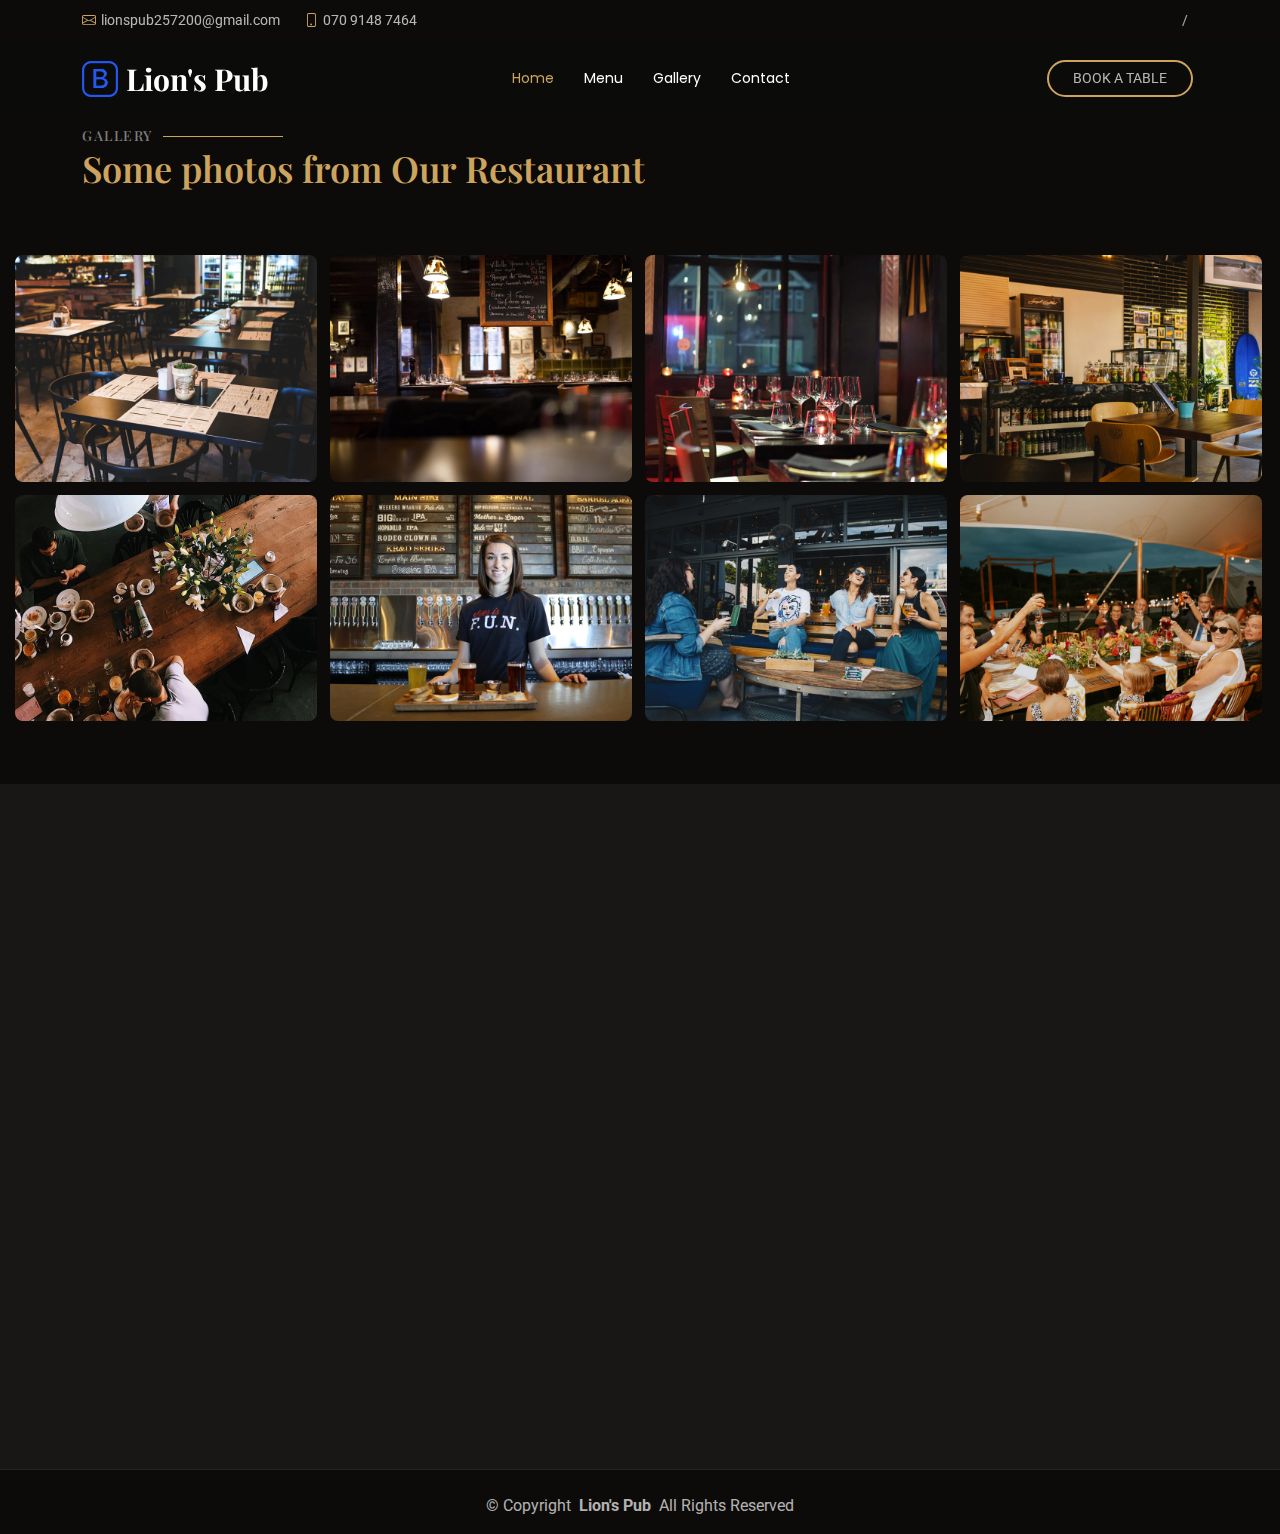
<file: gallery.html>
<!DOCTYPE html>
<html lang="en">

<head>
  <meta charset="utf-8">
  <meta content="width=device-width, initial-scale=1.0" name="viewport">
  <title>Lion's Pub</title>
  <meta name="description" content="">
  <meta name="keywords" content="">

  <!-- Favicons -->
  <link href="assets/img/favicon.png" rel="icon">
  <link href="assets/img/apple-touch-icon.png" rel="apple-touch-icon">

  <!-- Fonts -->
  <link href="https://fonts.googleapis.com" rel="preconnect">
  <link href="https://fonts.gstatic.com" rel="preconnect" crossorigin>
  <link href="https://fonts.googleapis.com/css2?family=Roboto:ital,wght@0,100;0,300;0,400;0,500;0,700;0,900;1,100;1,300;1,400;1,500;1,700;1,900&family=Poppins:ital,wght@0,100;0,200;0,300;0,400;0,500;0,600;0,700;0,800;0,900;1,100;1,200;1,300;1,400;1,500;1,600;1,700;1,800;1,900&family=Playfair+Display:ital,wght@0,400;0,500;0,600;0,700;0,800;0,900;1,400;1,500;1,600;1,700;1,800;1,900&display=swap" rel="stylesheet">

  <!-- Vendor CSS Files -->
  <link href="assets/vendor/bootstrap/css/bootstrap.min.css" rel="stylesheet">
  <link href="assets/vendor/bootstrap-icons/bootstrap-icons.css" rel="stylesheet">
  <link href="assets/vendor/aos/aos.css" rel="stylesheet">
  <link href="assets/vendor/glightbox/css/glightbox.min.css" rel="stylesheet">
  <link href="assets/vendor/swiper/swiper-bundle.min.css" rel="stylesheet">

  <!-- Main CSS File -->
  <link href="assets/css/main.css" rel="stylesheet">
    
  <style>
  .max-width {
  max-width: 1300px;  /* ✅ Set your preferred max width */
  margin: 0 auto;
  padding: 0 15px;
}

.gallery-grid {
  display: grid;
  grid-template-columns: repeat(4, 1fr); /* ✅ 3 images per row */
  gap: 10px;
}

.gallery-item img {
  width: 100%;
  height: auto;
  display: block;
  border-radius: 8px; /* optional */
}
      
     @media (max-width: 768px) {
            .gallery-grid {
            display: table-row;
            gap: 10px;
            }
        }
  </style>
  
</head>

<body class="index-page">

  <header id="header" class="header fixed-top">

    <div class="topbar d-flex align-items-center">
      <div class="container d-flex justify-content-center justify-content-md-between">
        <div class="contact-info d-flex align-items-center">
          <i class="bi bi-envelope d-flex align-items-center"><a href="mailto:contact@example.com">lionspub257200@gmail.com</a></i>
          <i class="bi bi-phone d-flex align-items-center ms-4"><span>070 9148 7464</span></i>
        </div>
        
        
        <div class="languages d-none d-md-flex align-items-center">
          <ul>
            <li></li>
            <li><a href="#"></a></li>
          </ul>
        </div>
      </div>
    </div><!-- End Top Bar -->

    <div class="branding d-flex align-items-center">
      <div class="container position-relative d-flex align-items-center justify-content-between">
        <a href="index.html" class="logo d-flex align-items-center me-auto me-xl-0">
          <img src="assets/img/logo.png" alt="">
          <h1 class="sitename">Lion's Pub</h1>
        </a>

        <nav id="navmenu" class="navmenu">
          <ul>
            <li><a href="index.html" class="active">Home<br></a></li>
            <li><a href="menu.html">Menu</a></li>
            <li><a href="gallery.html">Gallery</a></li>
            <li><a href="#contact">Contact</a></li>
          </ul>
          <i class="mobile-nav-toggle d-xl-none bi bi-list"></i>
        </nav>
        <a class="btn-book-a-table d-none d-xl-block" href="#contact">Book a Table</a>
      </div>
    </div>

  </header>

  <main class="main">
  <br><br><br>
      <section id="menugallery" class="gallery section">
        <div class="container section-title" data-aos="fade-up">
        <h2>Gallery</h2>
        <p>Some photos from Our Restaurant</p>
        </div>
      
    <div class="container-fluid max-width" data-aos="fade-up" data-aos-delay="100">
    <div class="gallery-grid">
      <div class="gallery-item"><img src="assets/img/gallery/gallery-1.jpg" class="img-fluid"></div>
      <div class="gallery-item"><img src="assets/img/gallery/gallery-2.jpg" class="img-fluid"></div>
      <div class="gallery-item"><img src="assets/img/gallery/gallery-3.jpg" class="img-fluid"></div>
      <div class="gallery-item"><img src="assets/img/gallery/gallery-4.jpg" class="img-fluid"></div>
      <div class="gallery-item"><img src="assets/img/gallery/gallery-5.jpg" class="img-fluid"></div>
      <div class="gallery-item"><img src="assets/img/gallery/gallery-6.jpg" class="img-fluid"></div>
      <div class="gallery-item"><img src="assets/img/gallery/gallery-7.jpg" class="img-fluid"></div>
      <div class="gallery-item"><img src="assets/img/gallery/gallery-8.jpg" class="img-fluid"></div>
    </div>
    </div>
    </section>
    
    <!-- /Gallery Section -->
    <!-- Contact Section -->
    <section id="contact" class="contact section">
  <!-- Section Title -->
  <div class="container section-title" data-aos="fade-up">
    <h2>Contact</h2>
    <p>Contact Us</p>
  </div>
  <!-- End Section Title -->

  <div class="container" data-aos="fade-up" data-aos-delay="100">
    <div class="row gy-4">
      <!-- Left: Contact Details -->
      <div class="col-lg-6">
        <div class="info-item d-flex" data-aos="fade-up" data-aos-delay="300">
          <i class="bi bi-geo-alt flex-shrink-0"></i>
          <div>
            <h3>Location</h3>
            <p>Tokyo, Japan</p>
          </div>
        </div>

        <div class="info-item d-flex" data-aos="fade-up" data-aos-delay="400">
          <i class="bi bi-clock flex-shrink-0"></i>
          <div>
            <h3>Open Hours</h3>
            <p>Monday to Friday: 11:00 - 14:00 (Lunch Time) 
                  <br>&nbsp;&nbsp;&nbsp;&nbsp;&nbsp;&nbsp;&nbsp;&nbsp;&nbsp;&nbsp;&nbsp;&nbsp;&nbsp;&nbsp;&nbsp;&nbsp;&nbsp;&nbsp;&nbsp;&nbsp;&nbsp;&nbsp;&nbsp;&nbsp;&nbsp;&nbsp;&nbsp;&nbsp;&nbsp;&nbsp;&nbsp;&nbsp;
                            17:30 - 23:00 (Dinner Time) </p>
            <br>
            <p>Saturday:      &nbsp;&nbsp;&nbsp;&nbsp;&nbsp;&nbsp;&nbsp;&nbsp;&nbsp;&nbsp;&nbsp;&nbsp;&nbsp;&nbsp;
                            11:00 - 15:00 (Lunch Time)
                  <br>&nbsp;&nbsp;&nbsp;&nbsp;&nbsp;&nbsp;&nbsp;&nbsp;&nbsp;&nbsp;&nbsp;&nbsp;&nbsp;&nbsp;&nbsp;&nbsp;&nbsp;&nbsp;&nbsp;&nbsp;&nbsp;&nbsp;&nbsp;&nbsp;&nbsp;&nbsp;&nbsp;&nbsp;&nbsp;&nbsp;&nbsp;&nbsp;
                            16:30 - 23:00 (Dinner Time)</p>
            <br>
            <p>Sunday:      &nbsp;&nbsp;&nbsp;&nbsp;&nbsp;&nbsp;&nbsp;&nbsp;&nbsp;&nbsp;&nbsp;&nbsp;&nbsp;&nbsp;&nbsp;&nbsp;&nbsp;
                            Holiday </p>
            
          </div>
        </div>

        <div class="info-item d-flex" data-aos="fade-up" data-aos-delay="400">
          <i class="bi bi-telephone flex-shrink-0"></i>
          <div>
            <h3>Call Us</h3>
            <p>070 9148 7464</p>
          </div>
        </div>

        <div class="info-item d-flex" data-aos="fade-up" data-aos-delay="500">
          <i class="bi bi-envelope flex-shrink-0"></i>
          <div>
            <h3>Email Us</h3>
            <p>lionspub257200@gmail.com</p>
          </div>
        </div>
      </div>

      <!-- Right: Google Map -->
      <div class="col-lg-6" data-aos="fade-up" data-aos-delay="200">
        <iframe style="border:10; width: 100%; height: 100%;" 
          src="https://www.google.com/maps/embed?pb=!1m18!1m12!1m3!1d414678.994754057!2d139.17039158906252!3d35.709500199999994!2m3!1f0!2f0!3f0!3m2!1i1024!2i768!4f13.1!3m3!1m2!1s0x60188f004f93252d%3A0xcf9fefc50ce449e5!2sLion%E2%80%99s%20Pub%20Sri%20Lankan%20Restaurant%20%26%20Bar!5e0!3m2!1sen!2sjp!4v1753319833002!5m2!1sen!2sjp"
          allowfullscreen="" loading="lazy" referrerpolicy="no-referrer-when-downgrade">
        </iframe>
      </div>
    </div>
      </div>
        </section>
        <!-- /Contact Section -->
      
  <footer id="footer" class="endfooter">
    <div class="container copyright text-center mt-4">
      <p>© <span>Copyright</span> <strong class="px-1 sitename">Lion's Pub</strong> <span>All Rights Reserved</span></p>
    </div>
  </footer>

  <!-- Scroll Top -->
  <a href="#" id="scroll-top" class="scroll-top d-flex align-items-center justify-content-center"><i class="bi bi-arrow-up-short"></i></a>

  <!-- Preloader -->
  <div id="preloader"></div>

  <!-- Vendor JS Files -->
  <script src="assets/vendor/bootstrap/js/bootstrap.bundle.min.js"></script>
  <script src="assets/vendor/php-email-form/validate.js"></script>
  <script src="assets/vendor/aos/aos.js"></script>
  <script src="assets/vendor/glightbox/js/glightbox.min.js"></script>
  <script src="assets/vendor/imagesloaded/imagesloaded.pkgd.min.js"></script>
  <script src="assets/vendor/isotope-layout/isotope.pkgd.min.js"></script>
  <script src="assets/vendor/swiper/swiper-bundle.min.js"></script>

  <!-- Main JS File -->
  <script src="assets/js/main.js"></script>

</body>

</html>
</file>
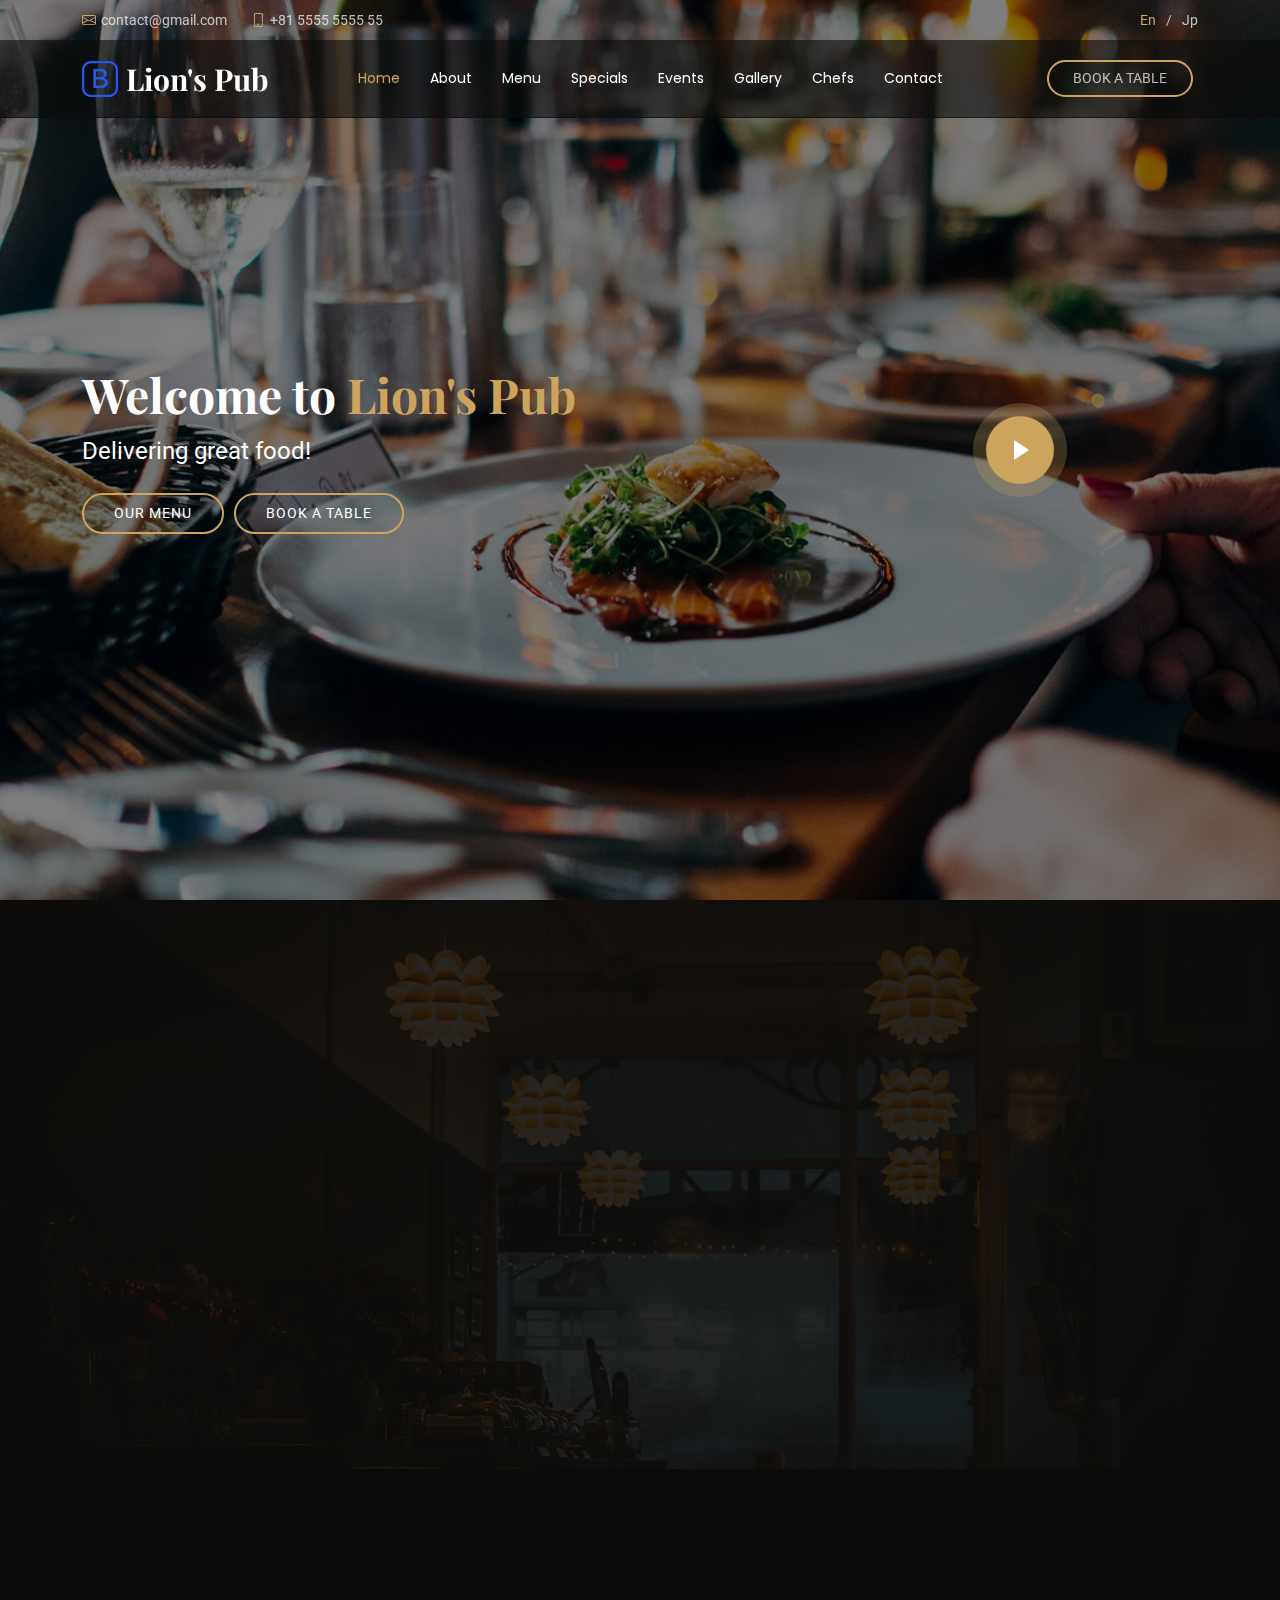
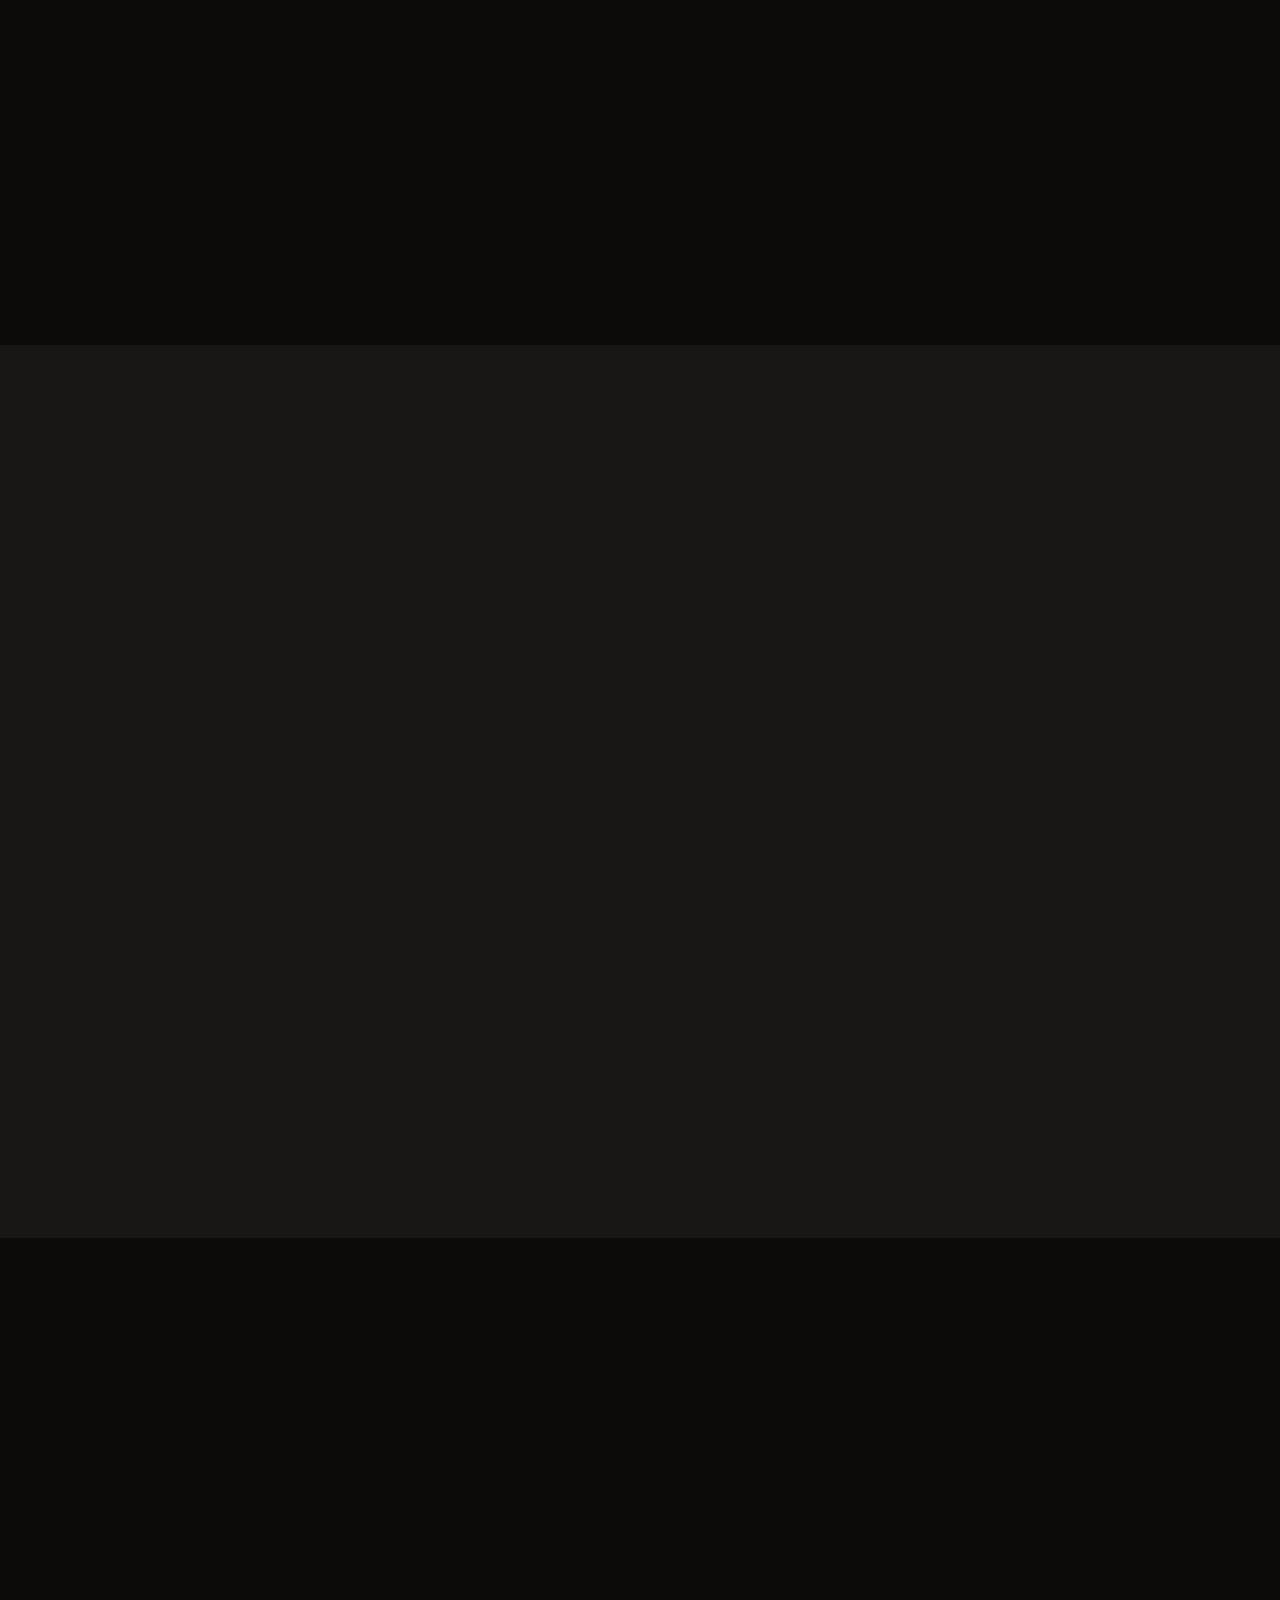
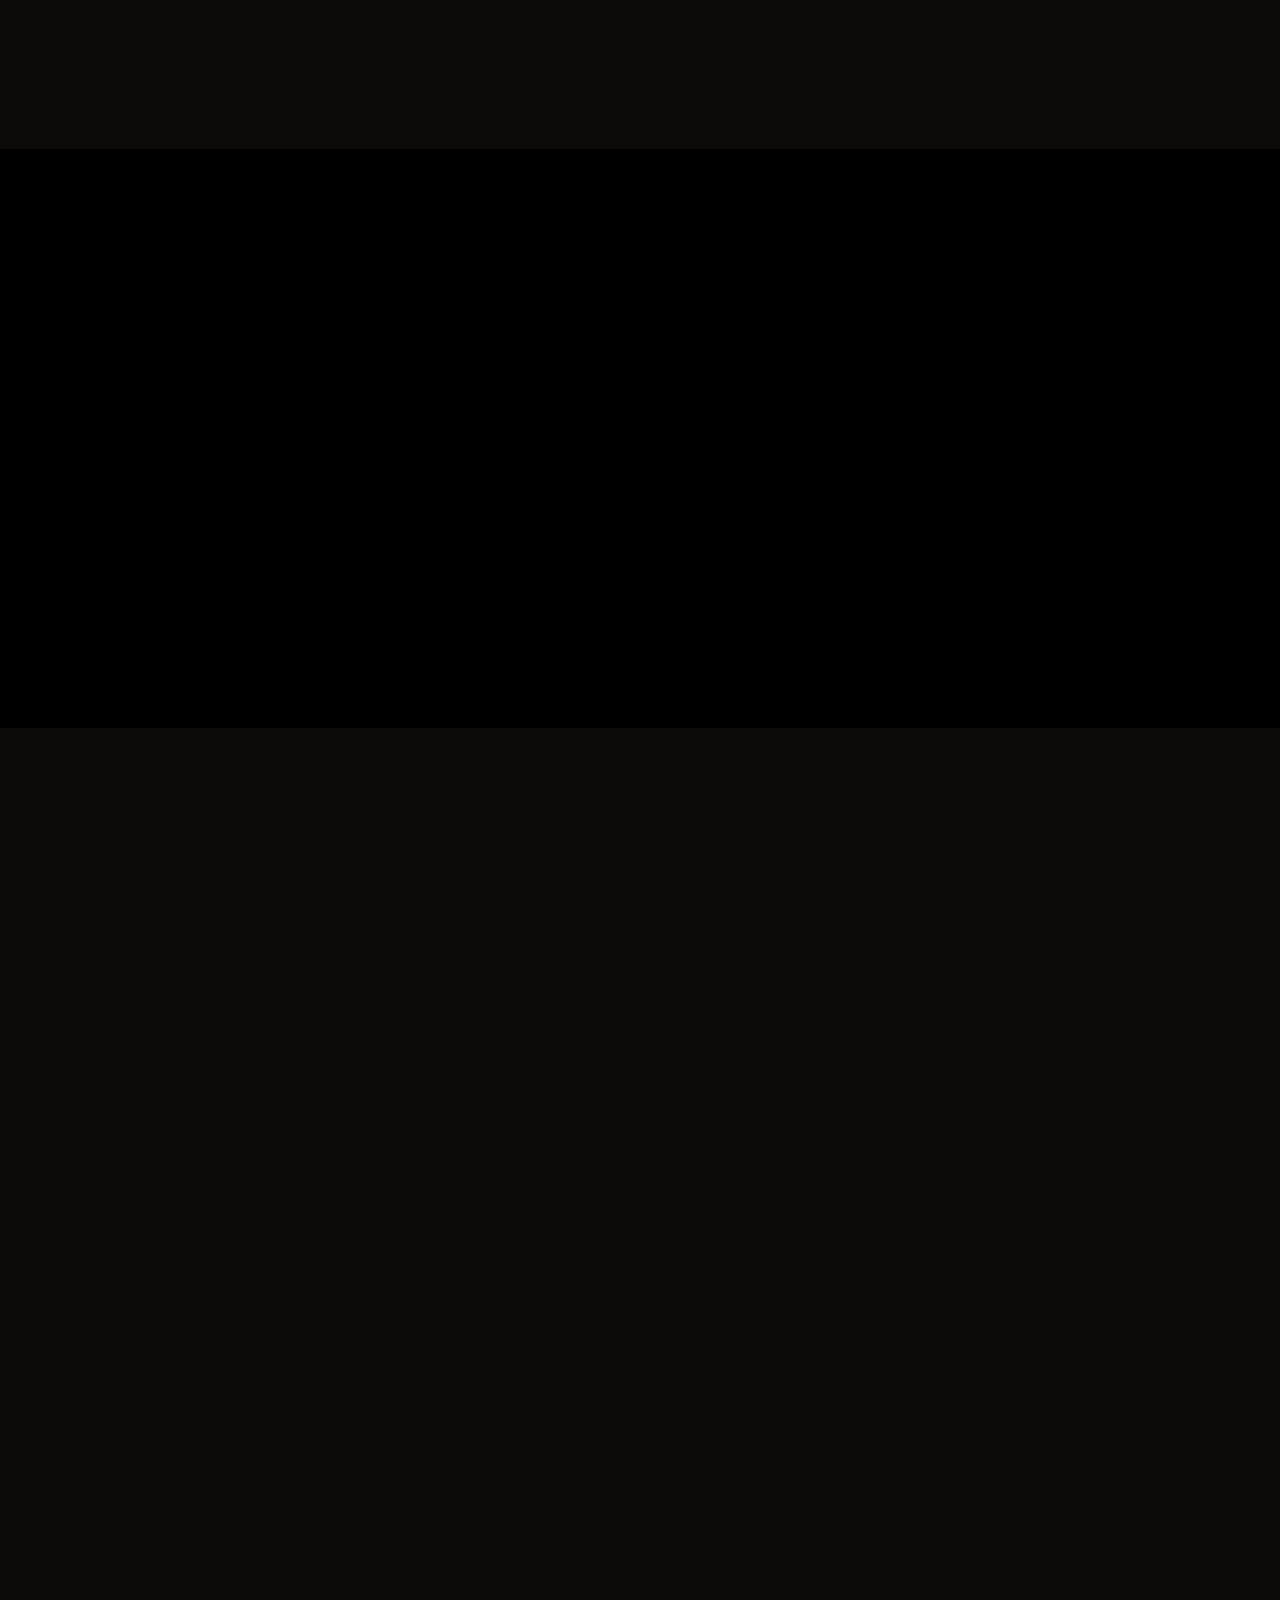
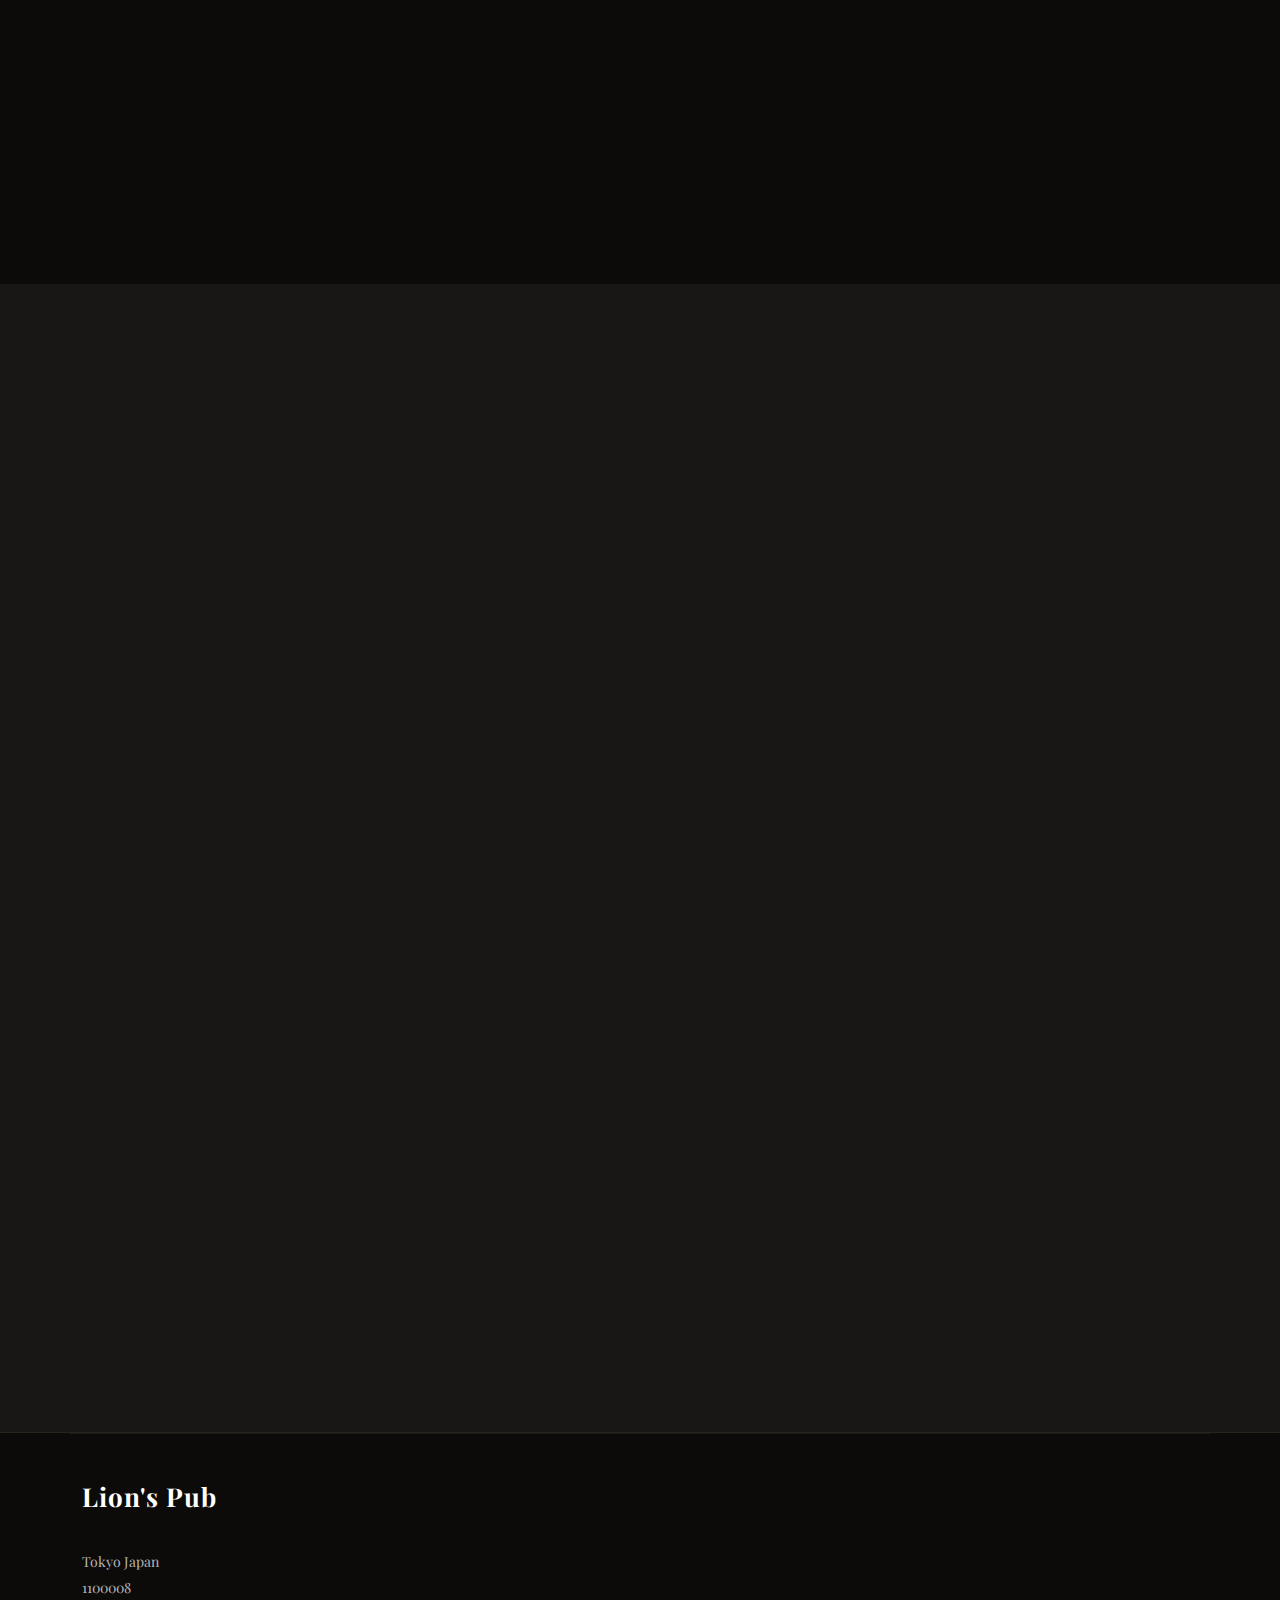
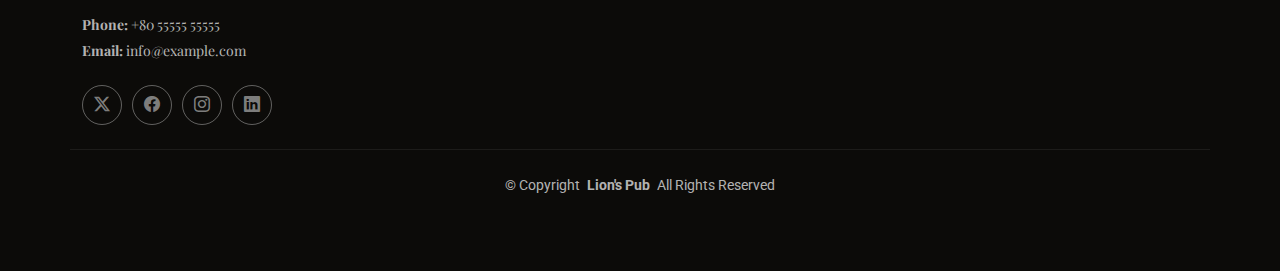
<file: index2.html>
<!DOCTYPE html>
<html lang="en">

<head>
  <meta charset="utf-8">
  <meta content="width=device-width, initial-scale=1.0" name="viewport">
  <title>Lion's Pub</title>
  <meta name="description" content="">
  <meta name="keywords" content="">

  <!-- Favicons -->
  <link href="assets/img/favicon.png" rel="icon">
  <link href="assets/img/apple-touch-icon.png" rel="apple-touch-icon">

  <!-- Fonts -->
  <link href="https://fonts.googleapis.com" rel="preconnect">
  <link href="https://fonts.gstatic.com" rel="preconnect" crossorigin>
  <link href="https://fonts.googleapis.com/css2?family=Roboto:ital,wght@0,100;0,300;0,400;0,500;0,700;0,900;1,100;1,300;1,400;1,500;1,700;1,900&family=Poppins:ital,wght@0,100;0,200;0,300;0,400;0,500;0,600;0,700;0,800;0,900;1,100;1,200;1,300;1,400;1,500;1,600;1,700;1,800;1,900&family=Playfair+Display:ital,wght@0,400;0,500;0,600;0,700;0,800;0,900;1,400;1,500;1,600;1,700;1,800;1,900&display=swap" rel="stylesheet">

  <!-- Vendor CSS Files -->
  <link href="assets/vendor/bootstrap/css/bootstrap.min.css" rel="stylesheet">
  <link href="assets/vendor/bootstrap-icons/bootstrap-icons.css" rel="stylesheet">
  <link href="assets/vendor/aos/aos.css" rel="stylesheet">
  <link href="assets/vendor/glightbox/css/glightbox.min.css" rel="stylesheet">
  <link href="assets/vendor/swiper/swiper-bundle.min.css" rel="stylesheet">

  <!-- Main CSS File -->
  <link href="assets/css/main.css" rel="stylesheet">

</head>

<body class="index-page">

  <header id="header" class="header fixed-top">

    <div class="topbar d-flex align-items-center">
      <div class="container d-flex justify-content-center justify-content-md-between">
        <div class="contact-info d-flex align-items-center">
          <i class="bi bi-envelope d-flex align-items-center"><a href="mailto:contact@example.com">contact@gmail.com</a></i>
          <i class="bi bi-phone d-flex align-items-center ms-4"><span>+81 5555 5555 55</span></i>
        </div>
        <div class="languages d-none d-md-flex align-items-center">
          <ul>
            <li>En</li>
            <li><a href="#">Jp</a></li>
          </ul>
        </div>
      </div>
    </div><!-- End Top Bar -->

    <div class="branding d-flex align-items-center">
      <div class="container position-relative d-flex align-items-center justify-content-between">
        <a href="index.html" class="logo d-flex align-items-center me-auto me-xl-0">
          <img src="assets/img/logo.png" alt="">
          <h1 class="sitename">Lion's Pub</h1>
        </a>

        <nav id="navmenu" class="navmenu">
          <ul>
            <li><a href="#hero" class="active">Home<br></a></li>
            <li><a href="#about">About</a></li>
            <li><a href="#menu">Menu</a></li>
            <li><a href="#specials">Specials</a></li>
            <li><a href="#events">Events</a></li>
            <li><a href="#gallery">Gallery</a></li>
            <li><a href="#chefs">Chefs</a></li>
            <li><a href="#contact">Contact</a></li>
          </ul>
          <i class="mobile-nav-toggle d-xl-none bi bi-list"></i>
        </nav>
        <a class="btn-book-a-table d-none d-xl-block" href="#contact">Book a Table</a>
      </div>
    </div>

  </header>

  <main class="main">

    <!-- Hero Section -->
    <section id="hero" class="hero section dark-background">

      <img src="assets/img/hero-bg.jpg" alt="" data-aos="fade-in">

      <div class="container">
        <div class="row">
          <div class="col-lg-8 d-flex flex-column align-items-center align-items-lg-start">
            <h2 data-aos="fade-up" data-aos-delay="100">Welcome to <span>Lion's Pub</span></h2>
            <p data-aos="fade-up" data-aos-delay="200" style="color: #ffffff;">Delivering great food!</p>
            <div class="d-flex mt-4" data-aos="fade-up" data-aos-delay="300">
              <a href="#menu" class="cta-btn">Our Menu</a>
              <a href="#contact" class="cta-btn">Book a Table</a>
            </div>
          </div>
          <div class="col-lg-4 d-flex align-items-center justify-content-center mt-5 mt-lg-0">
            <a href="https://youtu.be/sRk6TI5VsIQ?si=uA8W4GWva9_5BH96" class="glightbox pulsating-play-btn"></a>
          </div>
        </div>
      </div>

    </section><!-- /Hero Section -->

    <!-- About Section -->
    <section id="about" class="about section">

      <div class="container" data-aos="fade-up" data-aos-delay="100">

        <div class="row gy-4">
          <div class="col-lg-6 order-1 order-lg-2">
            <img src="assets/img/about.jpg" class="img-fluid about-img" alt="">
          </div>
          <div class="col-lg-6 order-2 order-lg-1 content">
            <h3>Delicious SriLankan restaurant in the heart of Japan (Tokyo)</h3>
            <p class="fst-italic">
            Details
            </p>
            <ul>
              <li><i class="bi bi-check2-all"></i> <span>1.</span></li>
              <li><i class="bi bi-check2-all"></i> <span>2.</span></li>
              <li><i class="bi bi-check2-all"></i> <span>3.</span></li>
            </ul>
            <p>
             
            </p>
          </div>
        </div>

      </div>

    </section><!-- /About Section -->

    <!-- Why Us Section -->
    <section id="why-us" class="why-us section">

      <!-- Section Title -->
      <div class="container section-title" data-aos="fade-up">
        <h2>WHY US</h2>
        <p>Why Choose Our Restaurant</p>
      </div><!-- End Section Title -->

      <div class="container">

        <div class="row gy-4">

          <div class="col-lg-4" data-aos="fade-up" data-aos-delay="100">
            <div class="card-item">
              <span>01</span>
              <h4><a href="" class="stretched-link">Point</a></h4>
              <p>Details</p>
            </div>
          </div><!-- Card Item -->

          <div class="col-lg-4" data-aos="fade-up" data-aos-delay="200">
            <div class="card-item">
              <span>02</span>
              <h4><a href="" class="stretched-link">Point</a></h4>
              <p>Details</p>
            </div>
          </div><!-- Card Item -->

          <div class="col-lg-4" data-aos="fade-up" data-aos-delay="300">
            <div class="card-item">
              <span>03</span>
              <h4><a href="" class="stretched-link">Point</a></h4>
              <p>Details</p>
            </div>
          </div><!-- Card Item -->

        </div>

      </div>

    </section><!-- /Why Us Section -->

    <!-- Menu Section -->
    <section id="menu" class="menu section">

      <!-- Section Title -->
      <div class="container section-title" data-aos="fade-up">
        <h2>Menu</h2>
        <p>Check Our Tasty Menu</p>
      </div><!-- End Section Title -->

      <div class="container isotope-layout" data-default-filter="*" data-layout="masonry" data-sort="original-order">
        <div class="row isotope-container" data-aos="fade-up" data-aos-delay="200">

          <div class="col-lg-6 menu-item isotope-item filter-starters">
            <img src="assets/img/menu/lobster-bisque.jpg" class="menu-img" alt="">
            <div class="menu-content">
              <a href="#">Dishes1</a><span>¥1000</span>
            </div>
            <div class="menu-ingredients">
             Details
            </div>
          </div><!-- Menu Item -->

          <div class="col-lg-6 menu-item isotope-item filter-starters">
            <img src="assets/img/menu/lobster-bisque.jpg" class="menu-img" alt="">
            <div class="menu-content">
              <a href="#">Dishes1</a><span>¥1000</span>
            </div>
            <div class="menu-ingredients">
             Details
            </div>
          </div><!-- Menu Item -->

          <div class="col-lg-6 menu-item isotope-item filter-starters">
            <img src="assets/img/menu/lobster-bisque.jpg" class="menu-img" alt="">
            <div class="menu-content">
              <a href="#">Dishes1</a><span>¥1000</span>
            </div>
            <div class="menu-ingredients">
             Details
            </div>
          </div><!-- Menu Item -->

          <div class="col-lg-6 menu-item isotope-item filter-starters">
            <img src="assets/img/menu/lobster-bisque.jpg" class="menu-img" alt="">
            <div class="menu-content">
              <a href="#">Dishes1</a><span>¥1000</span>
            </div>
            <div class="menu-ingredients">
             Details
            </div>
          </div><!-- Menu Item -->

          <div class="col-lg-6 menu-item isotope-item filter-starters">
            <img src="assets/img/menu/lobster-bisque.jpg" class="menu-img" alt="">
            <div class="menu-content">
              <a href="#">Dishes1</a><span>¥1000</span>
            </div>
            <div class="menu-ingredients">
             Details
            </div>
          </div><!-- Menu Item -->

          <div class="col-lg-6 menu-item isotope-item filter-starters">
            <img src="assets/img/menu/lobster-bisque.jpg" class="menu-img" alt="">
            <div class="menu-content">
              <a href="#">Dishes1</a><span>¥1000</span>
            </div>
            <div class="menu-ingredients">
             Details
            </div>
          </div><!-- Menu Item -->

          <div class="col-lg-6 menu-item isotope-item filter-starters">
            <img src="assets/img/menu/lobster-bisque.jpg" class="menu-img" alt="">
            <div class="menu-content">
              <a href="#">Dishes1</a><span>¥1000</span>
            </div>
            <div class="menu-ingredients">
             Details
            </div>
          </div><!-- Menu Item -->

          <div class="col-lg-6 menu-item isotope-item filter-starters">
            <img src="assets/img/menu/lobster-bisque.jpg" class="menu-img" alt="">
            <div class="menu-content">
              <a href="#">Dishes1</a><span>¥1000</span>
            </div>
            <div class="menu-ingredients">
             Details
            </div>
          </div><!-- Menu Item -->

          <div class="col-lg-6 menu-item isotope-item filter-starters">
            <img src="assets/img/menu/lobster-bisque.jpg" class="menu-img" alt="">
            <div class="menu-content">
              <a href="#">Dishes1</a><span>¥1000</span>
            </div>
            <div class="menu-ingredients">
             Details
            </div>
          </div><!-- Menu Item -->

        </div><!-- Menu Container -->

      </div>

    </section><!-- /Menu Section -->

    <!-- Specials Section -->
    <section id="specials" class="specials section">

      <!-- Section Title -->
      <div class="container section-title" data-aos="fade-up">
        <h2>Specials</h2>
        <p>Check Our Specials</p>
      </div><!-- End Section Title -->

      <div class="container" data-aos="fade-up" data-aos-delay="100">

        <div class="row">
          <div class="col-lg-3">
            <ul class="nav nav-tabs flex-column">
              <li class="nav-item">
                <a class="nav-link active show" data-bs-toggle="tab" href="#specials-tab-1">Item1</a>
              </li>
              <li class="nav-item">
                <a class="nav-link" data-bs-toggle="tab" href="#specials-tab-2">Item2</a>
              </li>
              <li class="nav-item">
                <a class="nav-link" data-bs-toggle="tab" href="#specials-tab-3">Item3</a>
              </li>
              <li class="nav-item">
                <a class="nav-link" data-bs-toggle="tab" href="#specials-tab-4">Item4</a>
              </li>
              <li class="nav-item">
                <a class="nav-link" data-bs-toggle="tab" href="#specials-tab-5">Item5</a>
              </li>
            </ul>
          </div>
          <div class="col-lg-9 mt-4 mt-lg-0">
            <div class="tab-content">
              <div class="tab-pane active show" id="specials-tab-1">
                <div class="row">
                  <div class="col-lg-8 details order-2 order-lg-1">
                    <h3>Food Name</h3>
                    <p class="fst-italic">Ingredients</p>
                    <p>Details</p>
                  </div>
                  <div class="col-lg-4 text-center order-1 order-lg-2">
                    <img src="assets/img/specials-1.png" alt="" class="img-fluid">
                  </div>
                </div>
              </div>
              <div class="tab-pane" id="specials-tab-2">
                <div class="row">
                  <div class="col-lg-8 details order-2 order-lg-1">
                    <h3>Food Name</h3>
                    <p class="fst-italic">Ingredients</p>
                    <p>Details</p>
                  </div>
                  <div class="col-lg-4 text-center order-1 order-lg-2">
                    <img src="assets/img/specials-2.png" alt="" class="img-fluid">
                  </div>
                </div>
              </div>
              <div class="tab-pane" id="specials-tab-3">
                <div class="row">
                  <div class="col-lg-8 details order-2 order-lg-1">
                    <h3>Food Name</h3>
                    <p class="fst-italic">Ingredients</p>
                    <p>Details</p>
                  </div>
                  <div class="col-lg-4 text-center order-1 order-lg-2">
                    <img src="assets/img/specials-3.png" alt="" class="img-fluid">
                  </div>
                </div>
              </div>
              <div class="tab-pane" id="specials-tab-4">
                <div class="row">
                  <div class="col-lg-8 details order-2 order-lg-1">
                    <h3>Food Name</h3>
                    <p class="fst-italic">Ingredients</p>
                    <p>Details</p>
                  </div>
                  <div class="col-lg-4 text-center order-1 order-lg-2">
                    <img src="assets/img/specials-4.png" alt="" class="img-fluid">
                  </div>
                </div>
              </div>
              <div class="tab-pane" id="specials-tab-5">
                <div class="row">
                  <div class="col-lg-8 details order-2 order-lg-1">
                    <h3>Food Name</h3>
                    <p class="fst-italic">Ingredients</p>
                    <p>Details</p>
                  </div>
                  <div class="col-lg-4 text-center order-1 order-lg-2">
                    <img src="assets/img/specials-5.png" alt="" class="img-fluid">
                  </div>
                </div>
              </div>
            </div>
          </div>
        </div>

      </div>

    </section><!-- /Specials Section -->

    <!-- Events Section -->
    <section id="events" class="events section">

      <img class="slider-bg" src="assets/img/events-bg.jpg" alt="" data-aos="fade-in">

      <div class="container">

        <div class="swiper init-swiper" data-aos="fade-up" data-aos-delay="100">
          <script type="application/json" class="swiper-config">
            {
              "loop": true,
              "speed": 600,
              "autoplay": {
                "delay": 5000
              },
              "slidesPerView": "auto",
              "pagination": {
                "el": ".swiper-pagination",
                "type": "bullets",
                "clickable": true
              }
            }
          </script>
          <div class="swiper-wrapper">

            <div class="swiper-slide">
              <div class="row gy-4 event-item">
                <div class="col-lg-6">
                  <img src="assets/img/events-slider/events-slider-1.jpg" class="img-fluid" alt="">
                </div>
                <div class="col-lg-6 pt-4 pt-lg-0 content">
                  <h3>Birthday Parties</h3>
                  <div class="price">
                    <p><span>Starting from ¥100000</span></p>
                  </div>
                  <p class="fst-italic">
                    Details
                  </p>
                  <ul>
                    <li><i class="bi bi-check2-circle"></i> <span>Service 1</span></li>
                    <li><i class="bi bi-check2-circle"></i> <span>Service 2</span></li>
                    <li><i class="bi bi-check2-circle"></i> <span>Service 3</span></li>
                  </ul>
                  <p>
                   Details
                  </p>
                </div>
              </div>
            </div><!-- End Slider item -->

            <div class="swiper-slide">
              <div class="row gy-4 event-item">
                <div class="col-lg-6">
                  <img src="assets/img/events-slider/events-slider-2.jpg" class="img-fluid" alt="">
                </div>
                <div class="col-lg-6 pt-4 pt-lg-0 content">
                  <h3>Business Parties</h3>
                  <div class="price">
                    <p><span>Starting from ¥100000</span></p>
                  </div>
                  <p class="fst-italic">
                    Details
                  </p>
                  <ul>
                    <li><i class="bi bi-check2-circle"></i> <span>Service 1</span></li>
                    <li><i class="bi bi-check2-circle"></i> <span>Service 2</span></li>
                    <li><i class="bi bi-check2-circle"></i> <span>Service 3</span></li>
                  </ul>
                  <p>
                    Details
                  </p>
                </div>
              </div>
            </div><!-- End Slider item -->

            <div class="swiper-slide">
              <div class="row gy-4 event-item">
                <div class="col-lg-6">
                  <img src="assets/img/events-slider/events-slider-3.jpg" class="img-fluid" alt="">
                </div>
                <div class="col-lg-6 pt-4 pt-lg-0 content">
                  <h3>Private Parties</h3>
                  <div class="price">
                    <p><span>Starting from ¥100000</span></p>
                  </div>
                  <p class="fst-italic">
                   Details
                  </p>
                  <ul>
                    <li><i class="bi bi-check2-circle"></i> <span>Service 1</span></li>
                    <li><i class="bi bi-check2-circle"></i> <span>Service 2</span></li>
                    <li><i class="bi bi-check2-circle"></i> <span>Service 3</span></li>
                  </ul>
                  <p>
                   Details
                  </p>
                </div>
              </div>
            </div><!-- End Slider item -->

          </div>
          <div class="swiper-pagination"></div>
        </div>

      </div>

    </section><!-- /Events Section -->

    <!-- Gallery Section -->
    <section id="gallery" class="gallery section">

      <!-- Section Title -->
      <div class="container section-title" data-aos="fade-up">
        <h2>Gallery</h2>
        <p>Some photos from Our Restaurant</p>
      </div><!-- End Section Title -->

      <div class="container-fluid" data-aos="fade-up" data-aos-delay="100">

        <div class="row g-0">

          <div class="col-lg-3 col-md-4">
            <div class="gallery-item">
              <a href="assets/img/gallery/gallery-1.jpg" class="glightbox" data-gallery="images-gallery">
                <img src="assets/img/gallery/gallery-1.jpg" alt="" class="img-fluid">
              </a>
            </div>
          </div><!-- End Gallery Item -->

          <div class="col-lg-3 col-md-4">
            <div class="gallery-item">
              <a href="assets/img/gallery/gallery-2.jpg" class="glightbox" data-gallery="images-gallery">
                <img src="assets/img/gallery/gallery-2.jpg" alt="" class="img-fluid">
              </a>
            </div>
          </div><!-- End Gallery Item -->

          <div class="col-lg-3 col-md-4">
            <div class="gallery-item">
              <a href="assets/img/gallery/gallery-3.jpg" class="glightbox" data-gallery="images-gallery">
                <img src="assets/img/gallery/gallery-3.jpg" alt="" class="img-fluid">
              </a>
            </div>
          </div><!-- End Gallery Item -->

          <div class="col-lg-3 col-md-4">
            <div class="gallery-item">
              <a href="assets/img/gallery/gallery-4.jpg" class="glightbox" data-gallery="images-gallery">
                <img src="assets/img/gallery/gallery-4.jpg" alt="" class="img-fluid">
              </a>
            </div>
          </div><!-- End Gallery Item -->

          <div class="col-lg-3 col-md-4">
            <div class="gallery-item">
              <a href="assets/img/gallery/gallery-5.jpg" class="glightbox" data-gallery="images-gallery">
                <img src="assets/img/gallery/gallery-5.jpg" alt="" class="img-fluid">
              </a>
            </div>
          </div><!-- End Gallery Item -->

          <div class="col-lg-3 col-md-4">
            <div class="gallery-item">
              <a href="assets/img/gallery/gallery-6.jpg" class="glightbox" data-gallery="images-gallery">
                <img src="assets/img/gallery/gallery-6.jpg" alt="" class="img-fluid">
              </a>
            </div>
          </div><!-- End Gallery Item -->

          <div class="col-lg-3 col-md-4">
            <div class="gallery-item">
              <a href="assets/img/gallery/gallery-7.jpg" class="glightbox" data-gallery="images-gallery">
                <img src="assets/img/gallery/gallery-7.jpg" alt="" class="img-fluid">
              </a>
            </div>
          </div><!-- End Gallery Item -->

          <div class="col-lg-3 col-md-4">
            <div class="gallery-item">
              <a href="assets/img/gallery/gallery-8.jpg" class="glightbox" data-gallery="images-gallery">
                <img src="assets/img/gallery/gallery-8.jpg" alt="" class="img-fluid">
              </a>
            </div>
          </div><!-- End Gallery Item -->

        </div>

      </div>

    </section>
    <!-- /Gallery Section -->

    <!-- Chefs Section -->
    <section id="chefs" class="chefs section">

      <!-- Section Title -->
      <div class="container section-title" data-aos="fade-up">
        <h2>Team</h2>
        <p>Our Exprience Chefs</p>
      </div><!-- End Section Title -->

      <div class="container">

        <div class="row gy-4">

          <div class="col-lg-4" data-aos="fade-up" data-aos-delay="100">
            <div class="member">
              <img src="assets/img/chefs/chefs-1.jpg" class="img-fluid" alt="">
              <div class="member-info">
                <div class="member-info-content">
                  <h4>Chef 1</h4>
                  <span>Master Chef</span>
                </div>

              </div>
            </div>
          </div><!-- End Team Member -->

          <div class="col-lg-4" data-aos="fade-up" data-aos-delay="200">
            <div class="member">
              <img src="assets/img/chefs/chefs-2.jpg" class="img-fluid" alt="">
              <div class="member-info">
                <div class="member-info-content">
                  <h4>Chef 2</h4>
                  <span>Patissier</span>
                </div>

              </div>
            </div>
          </div><!-- End Team Member -->

          <div class="col-lg-4" data-aos="fade-up" data-aos-delay="300">
            <div class="member">
              <img src="assets/img/chefs/chefs-3.jpg" class="img-fluid" alt="">
              <div class="member-info">
                <div class="member-info-content">
                  <h4>Chef 3</h4>
                  <span>Cook</span>
                </div>

              </div>
            </div>
          </div><!-- End Team Member -->

        </div>

      </div>

    </section><!-- /Chefs Section -->

    <!-- Contact Section -->
    <section id="contact" class="contact section">

      <!-- Section Title -->
      <div class="container section-title" data-aos="fade-up">
        <h2>Contact</h2>
        <p>Contact Us</p>
      </div><!-- End Section Title -->

      <div class="container" data-aos="fade-up" data-aos-delay="100">
        <div class="row gy-4">
          <div class="col-lg-4">
            <div class="info-item d-flex" data-aos="fade-up" data-aos-delay="300">
              <i class="bi bi-geo-alt flex-shrink-0"></i>
              <div>
                <h3>Location</h3>
                <p>Tokyo, Japan</p>
              </div>
            </div><!-- End Info Item -->

            <div class="info-item d-flex" data-aos="fade-up" data-aos-delay="400">
              <i class="bi bi-telephone flex-shrink-0"></i>
              <div>
                <h3>Open Hours</h3>
                <p>Monday-Saturday:<br>11:00 AM - 23:00 PM</p>
              </div>
            </div><!-- End Info Item -->

            <div class="info-item d-flex" data-aos="fade-up" data-aos-delay="400">
              <i class="bi bi-telephone flex-shrink-0"></i>
              <div>
                <h3>Call Us</h3>
                <p>+80 55555 55555</p>
              </div>
            </div><!-- End Info Item -->

            <div class="info-item d-flex" data-aos="fade-up" data-aos-delay="500">
              <i class="bi bi-envelope flex-shrink-0"></i>
              <div>
                <h3>Email Us</h3>
                <p>info@example.com</p>
              </div>
            </div><!-- End Info Item -->

          </div>

          <div class="col-lg-8">
            <form action="forms/contact.php" method="post" class="php-email-form" data-aos="fade-up" data-aos-delay="200">
              <div class="row gy-4">

                <div class="col-md-6">
                  <input type="text" name="name" class="form-control" placeholder="Your Name" required="">
                </div>

                <div class="col-md-6 ">
                  <input type="email" class="form-control" name="email" placeholder="Your Email" required="">
                </div>

                <div class="col-md-12">
                  <input type="text" class="form-control" name="subject" placeholder="Subject" required="">
                </div>

                <div class="col-md-12">
                  <textarea class="form-control" name="message" rows="6" placeholder="Message" required=""></textarea>
                </div>

                <div class="col-md-12 text-center">
                  <div class="loading">Loading</div>
                  <div class="error-message"></div>
                  <div class="sent-message">Your message has been sent. Thank you!</div>

                  <button type="submit">Send Message</button>
                </div>
              </div>
            </form>
          </div><!-- End Contact Form -->
          
          
        </div>
      </div>
      
        <div class="mb-5" data-aos="fade-up" data-aos-delay="200">
        <iframe style="border:0; width: 100%; height: 500px;" src="https://www.google.com/maps/embed?pb=!1m18!1m12!1m3!1d6479.423518918631!2d139.76980730000002!3d35.708710100000005!2m3!1f0!2f0!3f0!3m2!1i1024!2i768!4f13.1!3m3!1m2!1s0x60188c20944ac5a3%3A0x58638bc622e5b86a!2sShinobazuno%20Pond!5e0!3m2!1sen!2sjp!4v1750234365373!5m2!1sen!2sjp" width="600" height="450" style="border:0;" allowfullscreen="" loading="lazy" referrerpolicy="no-referrer-when-downgrade"></iframe>
      </div><!-- End Google Maps -->

    </section><!-- /Contact Section -->

  </main>

  <footer id="footer" class="footer">

    <div class="container footer-top">
      <div class="row gy-4">
        <div class="col-lg-4 col-md-6 footer-about">
          <a href="index.html" class="logo d-flex align-items-center">
            <span class="sitename">Lion's Pub</span>
          </a>
          <div class="footer-contact pt-3">
            <p>Tokyo Japan</p>
            <p>1100008</p>
            <p class="mt-3"><strong>Phone:</strong> <span>+80 55555 55555</span></p>
            <p><strong>Email:</strong> <span>info@example.com</span></p>
          </div>
          <div class="social-links d-flex mt-4">
            <a href=""><i class="bi bi-twitter-x"></i></a>
            <a href=""><i class="bi bi-facebook"></i></a>
            <a href=""><i class="bi bi-instagram"></i></a>
            <a href=""><i class="bi bi-linkedin"></i></a>
          </div>
        </div>
      </div>
    </div>

    <div class="container copyright text-center mt-4">
      <p>© <span>Copyright</span> <strong class="px-1 sitename">Lion's Pub</strong> <span>All Rights Reserved</span></p>
    </div>

  </footer>

  <!-- Scroll Top -->
  <a href="#" id="scroll-top" class="scroll-top d-flex align-items-center justify-content-center"><i class="bi bi-arrow-up-short"></i></a>

  <!-- Preloader -->
  <div id="preloader"></div>

  <!-- Vendor JS Files -->
  <script src="assets/vendor/bootstrap/js/bootstrap.bundle.min.js"></script>
  <script src="assets/vendor/php-email-form/validate.js"></script>
  <script src="assets/vendor/aos/aos.js"></script>
  <script src="assets/vendor/glightbox/js/glightbox.min.js"></script>
  <script src="assets/vendor/imagesloaded/imagesloaded.pkgd.min.js"></script>
  <script src="assets/vendor/isotope-layout/isotope.pkgd.min.js"></script>
  <script src="assets/vendor/swiper/swiper-bundle.min.js"></script>

  <!-- Main JS File -->
  <script src="assets/js/main.js"></script>

</body>

</html>
</file>
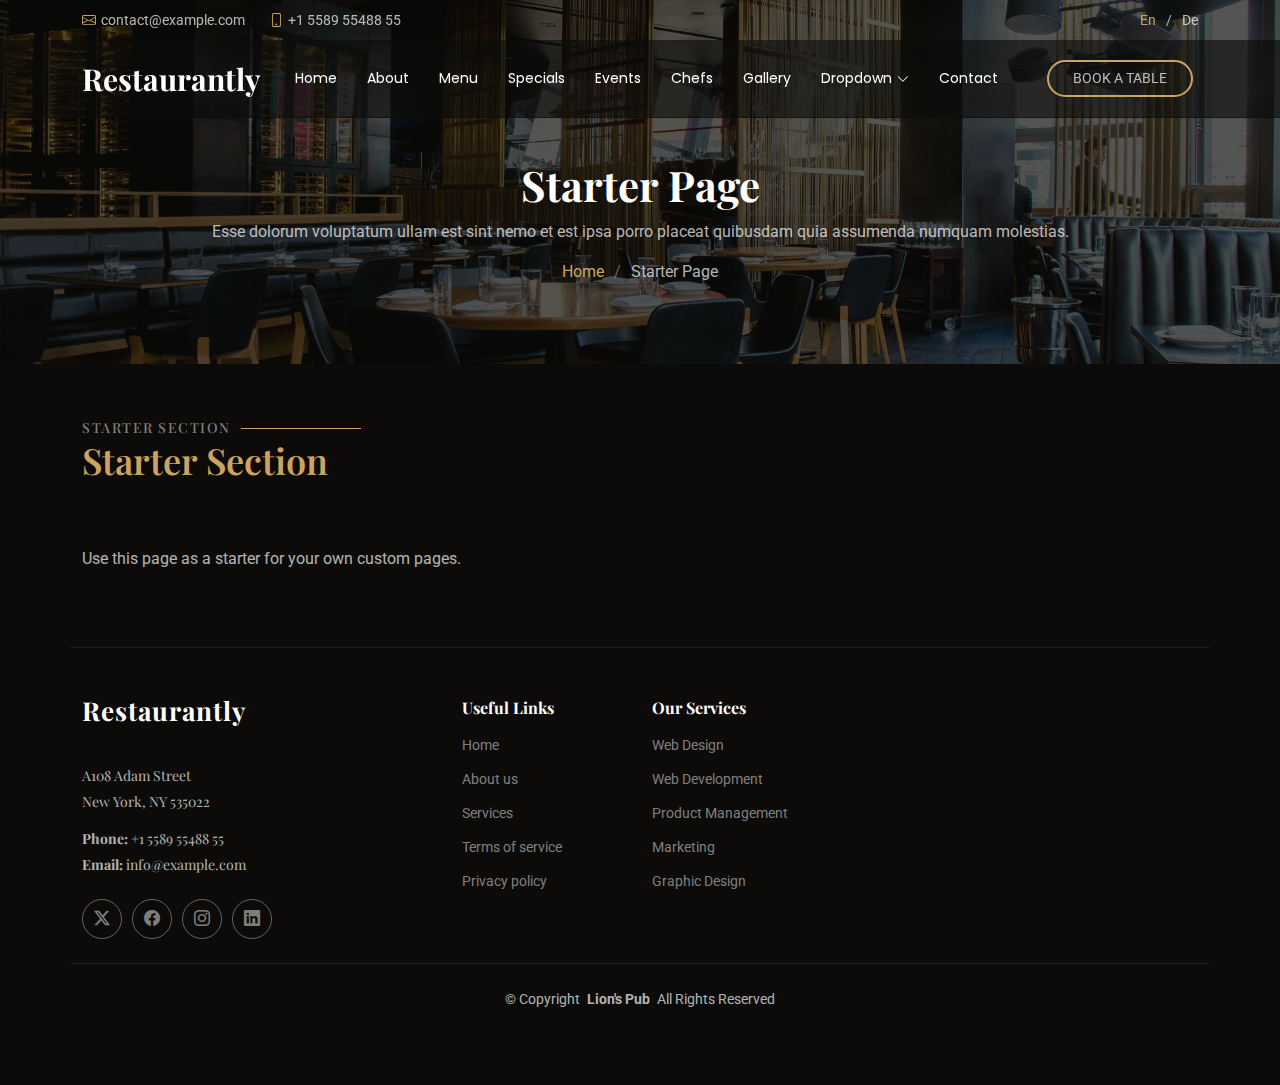
<file: starter-page.html>
<!DOCTYPE html>
<html lang="en">

<head>
  <meta charset="utf-8">
  <meta content="width=device-width, initial-scale=1.0" name="viewport">
  <title>Starter Page - Lion's Pub</title>
  <meta name="description" content="">
  <meta name="keywords" content="">

  <!-- Favicons -->
  <link href="assets/img/favicon.png" rel="icon">
  <link href="assets/img/apple-touch-icon.png" rel="apple-touch-icon">

  <!-- Fonts -->
  <link href="https://fonts.googleapis.com" rel="preconnect">
  <link href="https://fonts.gstatic.com" rel="preconnect" crossorigin>
  <link href="https://fonts.googleapis.com/css2?family=Roboto:ital,wght@0,100;0,300;0,400;0,500;0,700;0,900;1,100;1,300;1,400;1,500;1,700;1,900&family=Poppins:ital,wght@0,100;0,200;0,300;0,400;0,500;0,600;0,700;0,800;0,900;1,100;1,200;1,300;1,400;1,500;1,600;1,700;1,800;1,900&family=Playfair+Display:ital,wght@0,400;0,500;0,600;0,700;0,800;0,900;1,400;1,500;1,600;1,700;1,800;1,900&display=swap" rel="stylesheet">

  <!-- Vendor CSS Files -->
  <link href="assets/vendor/bootstrap/css/bootstrap.min.css" rel="stylesheet">
  <link href="assets/vendor/bootstrap-icons/bootstrap-icons.css" rel="stylesheet">
  <link href="assets/vendor/aos/aos.css" rel="stylesheet">
  <link href="assets/vendor/glightbox/css/glightbox.min.css" rel="stylesheet">
  <link href="assets/vendor/swiper/swiper-bundle.min.css" rel="stylesheet">

  <!-- Main CSS File -->
  <link href="assets/css/main.css" rel="stylesheet">

  <!-- =======================================================
  * Template Name: Restaurantly
  * Template URL: https://bootstrapmade.com/restaurantly-restaurant-template/
  * Updated: Aug 07 2024 with Bootstrap v5.3.3
  * Author: BootstrapMade.com
  * License: https://bootstrapmade.com/license/
  ======================================================== -->
</head>

<body class="starter-page-page">

  <header id="header" class="header fixed-top">

    <div class="topbar d-flex align-items-center">
      <div class="container d-flex justify-content-center justify-content-md-between">
        <div class="contact-info d-flex align-items-center">
          <i class="bi bi-envelope d-flex align-items-center"><a href="mailto:contact@example.com">contact@example.com</a></i>
          <i class="bi bi-phone d-flex align-items-center ms-4"><span>+1 5589 55488 55</span></i>
        </div>
        <div class="languages d-none d-md-flex align-items-center">
          <ul>
            <li>En</li>
            <li><a href="#">De</a></li>
          </ul>
        </div>
      </div>
    </div><!-- End Top Bar -->

    <div class="branding d-flex align-items-cente">

      <div class="container position-relative d-flex align-items-center justify-content-between">
        <a href="index.html" class="logo d-flex align-items-center me-auto me-xl-0">
          <!-- Uncomment the line below if you also wish to use an image logo -->
          <!-- <img src="assets/img/logo.png" alt=""> -->
          <h1 class="sitename">Restaurantly</h1>
        </a>

        <nav id="navmenu" class="navmenu">
          <ul>
            <li><a href="#hero">Home<br></a></li>
            <li><a href="#about">About</a></li>
            <li><a href="#menu">Menu</a></li>
            <li><a href="#specials">Specials</a></li>
            <li><a href="#events">Events</a></li>
            <li><a href="#chefs">Chefs</a></li>
            <li><a href="#gallery">Gallery</a></li>
            <li class="dropdown"><a href="#"><span>Dropdown</span> <i class="bi bi-chevron-down toggle-dropdown"></i></a>
              <ul>
                <li><a href="#">Dropdown 1</a></li>
                <li class="dropdown"><a href="#"><span>Deep Dropdown</span> <i class="bi bi-chevron-down toggle-dropdown"></i></a>
                  <ul>
                    <li><a href="#">Deep Dropdown 1</a></li>
                    <li><a href="#">Deep Dropdown 2</a></li>
                    <li><a href="#">Deep Dropdown 3</a></li>
                    <li><a href="#">Deep Dropdown 4</a></li>
                    <li><a href="#">Deep Dropdown 5</a></li>
                  </ul>
                </li>
                <li><a href="#">Dropdown 2</a></li>
                <li><a href="#">Dropdown 3</a></li>
                <li><a href="#">Dropdown 4</a></li>
              </ul>
            </li>
            <li><a href="#contact">Contact</a></li>
          </ul>
          <i class="mobile-nav-toggle d-xl-none bi bi-list"></i>
        </nav>

        <a class="btn-book-a-table d-none d-xl-block" href="#book-a-table">Book a Table</a>

      </div>

    </div>

  </header>

  <main class="main">

    <!-- Page Title -->
    <div class="page-title position-relative" data-aos="fade" style="background-image: url(assets/img/page-title-bg.webp);">
      <div class="container position-relative">
        <h1>Starter Page <br></h1>
        <p>Esse dolorum voluptatum ullam est sint nemo et est ipsa porro placeat quibusdam quia assumenda numquam molestias.</p>
        <nav class="breadcrumbs">
          <ol>
            <li><a href="index.html">Home</a></li>
            <li class="current">Starter Page</li>
          </ol>
        </nav>
      </div>
    </div><!-- End Page Title -->

    <!-- Starter Section Section -->
    <section id="starter-section" class="starter-section section">

      <!-- Section Title -->
      <div class="container section-title" data-aos="fade-up">
        <h2>Starter Section</h2>
        <p>Starter Section<br></p>
      </div><!-- End Section Title -->

      <div class="container" data-aos="fade-up">
        <p>Use this page as a starter for your own custom pages.</p>
      </div>

    </section><!-- /Starter Section Section -->

  </main>

  <footer id="footer" class="footer">

    <div class="container footer-top">
      <div class="row gy-4">
        <div class="col-lg-4 col-md-6 footer-about">
          <a href="index.html" class="logo d-flex align-items-center">
            <span class="sitename">Restaurantly</span>
          </a>
          <div class="footer-contact pt-3">
            <p>A108 Adam Street</p>
            <p>New York, NY 535022</p>
            <p class="mt-3"><strong>Phone:</strong> <span>+1 5589 55488 55</span></p>
            <p><strong>Email:</strong> <span>info@example.com</span></p>
          </div>
          <div class="social-links d-flex mt-4">
            <a href=""><i class="bi bi-twitter-x"></i></a>
            <a href=""><i class="bi bi-facebook"></i></a>
            <a href=""><i class="bi bi-instagram"></i></a>
            <a href=""><i class="bi bi-linkedin"></i></a>
          </div>
        </div>

        <div class="col-lg-2 col-md-3 footer-links">
          <h4>Useful Links</h4>
          <ul>
            <li><a href="#">Home</a></li>
            <li><a href="#">About us</a></li>
            <li><a href="#">Services</a></li>
            <li><a href="#">Terms of service</a></li>
            <li><a href="#">Privacy policy</a></li>
          </ul>
        </div>

        <div class="col-lg-2 col-md-3 footer-links">
          <h4>Our Services</h4>
          <ul>
            <li><a href="#">Web Design</a></li>
            <li><a href="#">Web Development</a></li>
            <li><a href="#">Product Management</a></li>
            <li><a href="#">Marketing</a></li>
            <li><a href="#">Graphic Design</a></li>
          </ul>
        </div>

      </div>
    </div>

    <div class="container copyright text-center mt-4">
      <p>© <span>Copyright</span> <strong class="px-1 sitename">Lion's Pub</strong> <span>All Rights Reserved</span></p>
    </div>

  </footer>

  <!-- Scroll Top -->
  <a href="#" id="scroll-top" class="scroll-top d-flex align-items-center justify-content-center"><i class="bi bi-arrow-up-short"></i></a>

  <!-- Preloader -->
  <div id="preloader"></div>

  <!-- Vendor JS Files -->
  <script src="assets/vendor/bootstrap/js/bootstrap.bundle.min.js"></script>
  <script src="assets/vendor/php-email-form/validate.js"></script>
  <script src="assets/vendor/aos/aos.js"></script>
  <script src="assets/vendor/glightbox/js/glightbox.min.js"></script>
  <script src="assets/vendor/imagesloaded/imagesloaded.pkgd.min.js"></script>
  <script src="assets/vendor/isotope-layout/isotope.pkgd.min.js"></script>
  <script src="assets/vendor/swiper/swiper-bundle.min.js"></script>

  <!-- Main JS File -->
  <script src="assets/js/main.js"></script>

</body>

</html>
</file>
<file: assets/css/main.css>
:root {
  --default-font: "Roboto",  system-ui, -apple-system, "Segoe UI", Roboto, "Helvetica Neue", Arial, "Noto Sans", "Liberation Sans", sans-serif, "Apple Color Emoji", "Segoe UI Emoji", "Segoe UI Symbol", "Noto Color Emoji";
  --heading-font: "Playfair Display",  sans-serif;
  --nav-font: "Poppins",  sans-serif;
}

/* Global Colors - The following color variables are used throughout the website. Updating them here will change the color scheme of the entire website */
:root { 
  --background-color: #0c0b09; /* Background color for the entire website, including individual sections */
  --default-color: rgba(255, 255, 255, 0.7); /* Default color used for the majority of the text content across the entire website */
  --heading-color: #ffffff; /* Color for headings, subheadings and title throughout the website */
  --accent-color: #cda45e; /* Accent color that represents your brand on the website. It's used for buttons, links, and other elements that need to stand out */
  --surface-color: #29261f; /* The surface color is used as a background of boxed elements within sections, such as cards, icon boxes, or other elements that require a visual separation from the global background. */
  --contrast-color: #0c0b09; /* Contrast color for text, ensuring readability against backgrounds of accent, heading, or default colors. */
}

/* Nav Menu Colors - The following color variables are used specifically for the navigation menu. They are separate from the global colors to allow for more customization options */
:root {
  --nav-color: #ffffff;  /* The default color of the main navmenu links */
  --nav-hover-color: #cda45e; /* Applied to main navmenu links when they are hovered over or active */
  --nav-mobile-background-color: #29261f; /* Used as the background color for mobile navigation menu */
  --nav-dropdown-background-color: #29261f; /* Used as the background color for dropdown items that appear when hovering over primary navigation items */
  --nav-dropdown-color: #ffffff; /* Used for navigation links of the dropdown items in the navigation menu. */
  --nav-dropdown-hover-color: #cda45e; /* Similar to --nav-hover-color, this color is applied to dropdown navigation links when they are hovered over. */
}

/* Color Presets - These classes override global colors when applied to any section or element, providing reuse of the sam color scheme. */

.light-background {
  --background-color: #29261f;
  --surface-color: #464135;
}

.dark-background {
  --background-color: #000000;
  --default-color: #ffffff;
  --heading-color: #ffffff;
  --surface-color: #1a1a1a;
  --contrast-color: #ffffff;
}

/* Smooth scroll */
:root {
  scroll-behavior: smooth;
}

/*--------------------------------------------------------------
# General Styling & Shared Classes
--------------------------------------------------------------*/
body {
  color: var(--default-color);
  background-color: var(--background-color);
  font-family: var(--default-font);
}

a {
  color: var(--accent-color);
  text-decoration: none;
  transition: 0.3s;
}

a:hover {
  color: color-mix(in srgb, var(--accent-color), transparent 25%);
  text-decoration: none;
}

h1,
h2,
h3,
h4,
h5,
h6 {
  color: var(--heading-color);
  font-family: var(--heading-font);
}

/* PHP Email Form Messages
------------------------------*/
.php-email-form .error-message {
  display: none;
  background: #df1529;
  color: #ffffff;
  text-align: left;
  padding: 15px;
  margin-bottom: 24px;
  font-weight: 600;
}

.php-email-form .sent-message {
  display: none;
  color: #ffffff;
  background: #059652;
  text-align: center;
  padding: 15px;
  margin-bottom: 24px;
  font-weight: 600;
}

.php-email-form .loading {
  display: none;
  background: var(--surface-color);
  text-align: center;
  padding: 15px;
  margin-bottom: 24px;
}

.php-email-form .loading:before {
  content: "";
  display: inline-block;
  border-radius: 50%;
  width: 24px;
  height: 24px;
  margin: 0 10px -6px 0;
  border: 3px solid var(--accent-color);
  border-top-color: var(--surface-color);
  animation: php-email-form-loading 1s linear infinite;
}

@keyframes php-email-form-loading {
  0% {
    transform: rotate(0deg);
  }

  100% {
    transform: rotate(360deg);
  }
}

/* Pulsating Play Button
------------------------------*/
.pulsating-play-btn {
  width: 94px;
  height: 94px;
  background: radial-gradient(var(--accent-color) 50%, color-mix(in srgb, var(--accent-color), transparent 75%) 52%);
  border-radius: 50%;
  display: block;
  position: relative;
  overflow: hidden;
}

.pulsating-play-btn:before {
  content: "";
  position: absolute;
  width: 120px;
  height: 120px;
  animation-delay: 0s;
  animation: pulsate-play-btn 2s;
  animation-direction: forwards;
  animation-iteration-count: infinite;
  animation-timing-function: steps;
  opacity: 1;
  border-radius: 50%;
  border: 5px solid color-mix(in srgb, var(--accent-color), transparent 30%);
  top: -15%;
  left: -15%;
  background: rgba(198, 16, 0, 0);
}

.pulsating-play-btn:after {
  content: "";
  position: absolute;
  left: 50%;
  top: 50%;
  transform: translateX(-40%) translateY(-50%);
  width: 0;
  height: 0;
  border-top: 10px solid transparent;
  border-bottom: 10px solid transparent;
  border-left: 15px solid #fff;
  z-index: 100;
  transition: all 400ms cubic-bezier(0.55, 0.055, 0.675, 0.19);
}

.pulsating-play-btn:hover:before {
  content: "";
  position: absolute;
  left: 50%;
  top: 50%;
  transform: translateX(-40%) translateY(-50%);
  width: 0;
  height: 0;
  border: none;
  border-top: 10px solid transparent;
  border-bottom: 10px solid transparent;
  border-left: 15px solid #fff;
  z-index: 200;
  animation: none;
  border-radius: 0;
}

.pulsating-play-btn:hover:after {
  border-left: 15px solid var(--accent-color);
  transform: scale(20);
}

@keyframes pulsate-play-btn {
  0% {
    transform: scale(0.6, 0.6);
    opacity: 1;
  }

  100% {
    transform: scale(1, 1);
    opacity: 0;
  }
}

/*--------------------------------------------------------------
# Global Header
--------------------------------------------------------------*/
.header {
  --background-color: rgba(12, 11, 9, 0.61);
  color: var(--default-color);
  transition: all 0.5s;
  z-index: 997;
}

.header .topbar {
  height: 40px;
  padding: 0;
  font-size: 14px;
  transition: all 0.5s;
}

.header .topbar .contact-info i {
  font-style: normal;
  color: var(--accent-color);
}

.header .topbar .contact-info i a,
.header .topbar .contact-info i span {
  padding-left: 5px;
  color: var(--default-color);
}

@media (max-width: 575px) {

  .header .topbar .contact-info i a,
  .header .topbar .contact-info i span {
    font-size: 13px;
  }
}

.header .topbar .contact-info i a {
  line-height: 0;
  transition: 0.3s;
}

.header .topbar .contact-info i a:hover {
  color: var(--accent-color);
  text-decoration: underline;
}

.header .topbar .languages ul {
  display: flex;
  flex-wrap: wrap;
  list-style: none;
  padding: 0;
  margin: 0;
  color: var(--accent-color);
}

.header .topbar .languages ul a {
  color: var(--default-color);
}

.header .topbar .languages ul a:hover {
  color: var(--accent-color);
}

.header .topbar .languages ul li+li {
  padding-left: 10px;
}

.header .topbar .languages ul li+li::before {
  display: inline-block;
  padding-right: 10px;
  color: color-mix(in srgb, var(--default-color), transparent 10%);
  content: "/";
}

.header .branding {
  background-color: var(--background-color);
  min-height: 60px;
  padding: 10px 0;
  transition: 0.3s;
  border-bottom: 1px solid var(--background-color);
}

.header .logo {
  line-height: 1;
}

.header .logo img {
  max-height: 36px;
  margin-right: 8px;
}

.header .logo h1 {
  font-size: 30px;
  margin: 0;
  font-weight: 700;
  color: var(--heading-color);
}

.header .btn-book-a-table,
.header .btn-book-a-table:focus {
  color: var(--default-color);
  border: 2px solid var(--accent-color);
  text-transform: uppercase;
  font-size: 14px;
  padding: 6px 24px;
  margin: 0 5px 0 30px;
  border-radius: 50px;
  transition: 0.3s;
}

.header .btn-book-a-table:hover,
.header .btn-book-a-table:focus:hover {
  color: var(--default-color);
  background: var(--accent-color);
}

.scrolled .header .topbar {
  height: 0;
  visibility: hidden;
  overflow: hidden;
}

.scrolled .header .branding {
  border-color: color-mix(in srgb, var(--accent-color), transparent 80%);
}

/* Global Header on Scroll
------------------------------*/
.scrolled .header {
  --background-color: #0c0b09;
}

/*--------------------------------------------------------------
# Navigation Menu
--------------------------------------------------------------*/
/* Navmenu - Desktop */
@media (min-width: 1200px) {
  .navmenu {
    padding: 0;
  }

  .navmenu ul {
    margin: 0;
    padding: 0;
    display: flex;
    list-style: none;
    align-items: center;
  }

  .navmenu li {
    position: relative;
  }

  .navmenu a,
  .navmenu a:focus {
    color: var(--nav-color);
    padding: 18px 15px;
    font-size: 14px;
    font-family: var(--nav-font);
    font-weight: 400;
    display: flex;
    align-items: center;
    justify-content: space-between;
    white-space: nowrap;
    transition: 0.3s;
  }

  .navmenu a i,
  .navmenu a:focus i {
    font-size: 12px;
    line-height: 0;
    margin-left: 5px;
    transition: 0.3s;
  }

  .navmenu li:last-child a {
    padding-right: 0;
  }

  .navmenu li:hover>a,
  .navmenu .active,
  .navmenu .active:focus {
    color: var(--nav-hover-color);
  }

  .navmenu .dropdown ul {
    margin: 0;
    padding: 10px 0;
    background: var(--nav-dropdown-background-color);
    display: block;
    position: absolute;
    visibility: hidden;
    left: 14px;
    top: 130%;
    opacity: 0;
    transition: 0.3s;
    border-radius: 4px;
    z-index: 99;
  }

  .navmenu .dropdown ul li {
    min-width: 200px;
  }

  .navmenu .dropdown ul a {
    padding: 10px 20px;
    font-size: 15px;
    text-transform: none;
    color: var(--nav-dropdown-color);
  }

  .navmenu .dropdown ul a i {
    font-size: 12px;
  }

  .navmenu .dropdown ul a:hover,
  .navmenu .dropdown ul .active:hover,
  .navmenu .dropdown ul li:hover>a {
    color: var(--nav-dropdown-hover-color);
  }

  .navmenu .dropdown:hover>ul {
    opacity: 1;
    top: 100%;
    visibility: visible;
  }

  .navmenu .dropdown .dropdown ul {
    top: 0;
    left: -90%;
    visibility: hidden;
  }

  .navmenu .dropdown .dropdown:hover>ul {
    opacity: 1;
    top: 0;
    left: -100%;
    visibility: visible;
  }
}

/* Navmenu - Mobile */
@media (max-width: 1199px) {
  .mobile-nav-toggle {
    color: var(--nav-color);
    font-size: 28px;
    line-height: 0;
    margin-right: 10px;
    cursor: pointer;
    transition: color 0.3s;
  }

  .navmenu {
    padding: 0;
    z-index: 9997;
  }

  .navmenu ul {
    display: none;
    list-style: none;
    position: absolute;
    inset: 60px 20px 20px 20px;
    padding: 10px 0;
    margin: 0;
    border-radius: 6px;
    background-color: var(--nav-mobile-background-color);
    border: 1px solid color-mix(in srgb, var(--default-color), transparent 90%);
    overflow-y: auto;
    transition: 0.3s;
    z-index: 9998;
  }

  .navmenu a,
  .navmenu a:focus {
    color: var(--nav-dropdown-color);
    padding: 10px 20px;
    font-family: var(--nav-font);
    font-size: 17px;
    font-weight: 500;
    display: flex;
    align-items: center;
    justify-content: space-between;
    white-space: nowrap;
    transition: 0.3s;
  }

  .navmenu a i,
  .navmenu a:focus i {
    font-size: 12px;
    line-height: 0;
    margin-left: 5px;
    width: 30px;
    height: 30px;
    display: flex;
    align-items: center;
    justify-content: center;
    border-radius: 50%;
    transition: 0.3s;
    background-color: color-mix(in srgb, var(--accent-color), transparent 90%);
  }

  .navmenu a i:hover,
  .navmenu a:focus i:hover {
    background-color: var(--accent-color);
    color: var(--contrast-color);
  }

  .navmenu a:hover,
  .navmenu .active,
  .navmenu .active:focus {
    color: var(--nav-dropdown-hover-color);
  }

  .navmenu .active i,
  .navmenu .active:focus i {
    background-color: var(--accent-color);
    color: var(--contrast-color);
    transform: rotate(180deg);
  }

  .navmenu .dropdown ul {
    position: static;
    display: none;
    z-index: 99;
    padding: 10px 0;
    margin: 10px 20px;
    background-color: var(--nav-dropdown-background-color);
    border: 1px solid color-mix(in srgb, var(--default-color), transparent 90%);
    box-shadow: none;
    transition: all 0.5s ease-in-out;
  }

  .navmenu .dropdown ul ul {
    background-color: rgba(33, 37, 41, 0.1);
  }

  .navmenu .dropdown>.dropdown-active {
    display: block;
    background-color: rgba(33, 37, 41, 0.03);
  }

  .mobile-nav-active {
    overflow: hidden;
  }

  .mobile-nav-active .mobile-nav-toggle {
    color: #fff;
    position: absolute;
    font-size: 32px;
    top: 15px;
    right: 15px;
    margin-right: 0;
    z-index: 9999;
  }

  .mobile-nav-active .navmenu {
    position: fixed;
    overflow: hidden;
    inset: 0;
    background: rgba(33, 37, 41, 0.8);
    transition: 0.3s;
  }

  .mobile-nav-active .navmenu>ul {
    display: block;
  }
}

/*--------------------------------------------------------------
# Global Footer
--------------------------------------------------------------*/
.footer {
  color: var(--default-color);
  background-color: var(--background-color);
  font-size: 14px;
  padding-bottom: 50px;
  position: relative;
}

.footer .footer-top {
  padding-top: 50px;
  border-top: 1px solid color-mix(in srgb, var(--default-color), transparent 90%);
}

.footer .footer-about .logo {
  line-height: 1;
  margin-bottom: 25px;
}

.footer .footer-about .logo img {
  max-height: 40px;
  margin-right: 6px;
}

.footer .footer-about .logo span {
  font-size: 26px;
  font-weight: 700;
  letter-spacing: 1px;
  font-family: var(--heading-font);
  color: var(--heading-color);
}

.footer .footer-about p {
  font-size: 14px;
  font-family: var(--heading-font);
}

.footer .social-links a {
  display: flex;
  align-items: center;
  justify-content: center;
  width: 40px;
  height: 40px;
  border-radius: 50%;
  border: 1px solid color-mix(in srgb, var(--default-color), transparent 50%);
  font-size: 16px;
  color: color-mix(in srgb, var(--default-color), transparent 30%);
  margin-right: 10px;
  transition: 0.3s;
}

.footer .social-links a:hover {
  color: var(--accent-color);
  border-color: var(--accent-color);
}

.footer h4 {
  font-size: 16px;
  font-weight: bold;
  position: relative;
  padding-bottom: 12px;
}

.footer .footer-links {
  margin-bottom: 30px;
}

.footer .footer-links ul {
  list-style: none;
  padding: 0;
  margin: 0;
}

.footer .footer-links ul i {
  padding-right: 2px;
  font-size: 12px;
  line-height: 0;
}

.footer .footer-links ul li {
  padding: 10px 0;
  display: flex;
  align-items: center;
}

.footer .footer-links ul li:first-child {
  padding-top: 0;
}

.footer .footer-links ul a {
  color: color-mix(in srgb, var(--default-color), transparent 30%);
  display: inline-block;
  line-height: 1;
}

.footer .footer-links ul a:hover {
  color: var(--accent-color);
}

.footer .footer-contact p {
  margin-bottom: 5px;
}

.footer .footer-newsletter .newsletter-form {
  margin-top: 30px;
  margin-bottom: 15px;
  padding: 6px 8px;
  position: relative;
  border-radius: 4px;
  border: 1px solid color-mix(in srgb, var(--default-color), transparent 80%);
  display: flex;
  background-color: var(--background-color);
  transition: 0.3s;
}

.footer .footer-newsletter .newsletter-form:focus-within {
  border-color: var(--accent-color);
}

.footer .footer-newsletter .newsletter-form input[type=email] {
  border: 0;
  padding: 4px;
  width: 100%;
  background-color: var(--background-color);
  color: var(--default-color);
}

.footer .footer-newsletter .newsletter-form input[type=email]:focus-visible {
  outline: none;
}

.footer .footer-newsletter .newsletter-form input[type=submit] {
  border: 0;
  font-size: 16px;
  padding: 0 20px;
  margin: -7px -8px -7px 0;
  background: var(--accent-color);
  color: var(--contrast-color);
  transition: 0.3s;
  border-radius: 0 4px 4px 0;
}

.footer .footer-newsletter .newsletter-form input[type=submit]:hover {
  background: color-mix(in srgb, var(--accent-color), transparent 20%);
}

.footer .copyright {
  padding-top: 25px;
  padding-bottom: 25px;
  border-top: 1px solid color-mix(in srgb, var(--default-color), transparent 90%);
}

.footer .copyright p {
  margin-bottom: 0;
}

.footer .credits {
  margin-top: 6px;
  font-size: 13px;
}

/*--------------------------------------------------------------
# Preloader
--------------------------------------------------------------*/
#preloader {
  position: fixed;
  inset: 0;
  z-index: 999999;
  overflow: hidden;
  background: var(--background-color);
  transition: all 0.6s ease-out;
}

#preloader:before {
  content: "";
  position: fixed;
  top: calc(50% - 30px);
  left: calc(50% - 30px);
  border: 6px solid #ffffff;
  border-color: var(--accent-color) transparent var(--accent-color) transparent;
  border-radius: 50%;
  width: 60px;
  height: 60px;
  animation: animate-preloader 1.5s linear infinite;
}

@keyframes animate-preloader {
  0% {
    transform: rotate(0deg);
  }

  100% {
    transform: rotate(360deg);
  }
}

/*--------------------------------------------------------------
# Scroll Top Button
--------------------------------------------------------------*/
.scroll-top {
  position: fixed;
  visibility: hidden;
  opacity: 0;
  right: 15px;
  bottom: 15px;
  z-index: 99999;
  background-color: var(--accent-color);
  width: 40px;
  height: 40px;
  border-radius: 4px;
  transition: all 0.4s;
}

.scroll-top i {
  font-size: 24px;
  color: var(--contrast-color);
  line-height: 0;
}

.scroll-top:hover {
  background-color: color-mix(in srgb, var(--accent-color), transparent 20%);
  color: var(--contrast-color);
}

.scroll-top.active {
  visibility: visible;
  opacity: 1;
}

/*--------------------------------------------------------------
# Disable aos animation delay on mobile devices
--------------------------------------------------------------*/
@media screen and (max-width: 768px) {
  [data-aos-delay] {
    transition-delay: 0 !important;
  }
}

/*--------------------------------------------------------------
# Global Page Titles & Breadcrumbs
--------------------------------------------------------------*/
.page-title {
  color: var(--default-color);
  background-color: var(--background-color);
  background-size: cover;
  background-position: center;
  background-repeat: no-repeat;
  padding: 160px 0 80px 0;
  text-align: center;
  position: relative;
}

.page-title:before {
  content: "";
  background-color: color-mix(in srgb, var(--background-color), transparent 30%);
  position: absolute;
  inset: 0;
}

.page-title h1 {
  font-size: 42px;
  font-weight: 700;
  margin-bottom: 10px;
}

.page-title .breadcrumbs ol {
  display: flex;
  flex-wrap: wrap;
  list-style: none;
  justify-content: center;
  padding: 0;
  margin: 0;
  font-size: 16px;
  font-weight: 400;
}

.page-title .breadcrumbs ol li+li {
  padding-left: 10px;
}

.page-title .breadcrumbs ol li+li::before {
  content: "/";
  display: inline-block;
  padding-right: 10px;
  color: color-mix(in srgb, var(--default-color), transparent 50%);
}

/*--------------------------------------------------------------
# Global Sections
--------------------------------------------------------------*/
section,
.section {
  color: var(--default-color);
  background-color: var(--background-color);
  padding: 60px 0;
  scroll-margin-top: 77px;
  overflow: clip;
}

@media (max-width: 1199px) {

  section,
  .section {
    scroll-margin-top: 60px;
  }
}

/*--------------------------------------------------------------
# Global Section Titles
--------------------------------------------------------------*/
.section-title {
  padding-bottom: 60px;
  position: relative;
}

.section-title h2 {
  font-size: 14px;
  font-weight: 500;
  padding: 0;
  line-height: 1px;
  margin: 0;
  letter-spacing: 1.5px;
  text-transform: uppercase;
  color: color-mix(in srgb, var(--default-color), transparent 30%);
  position: relative;
}

.section-title h2::after {
  content: "";
  width: 120px;
  height: 1px;
  display: inline-block;
  background: var(--accent-color);
  margin: 4px 10px;
}

.section-title p {
  color: var(--accent-color);
  margin: 0;
  font-size: 36px;
  font-weight: 600;
  font-family: var(--heading-font);
}

/*--------------------------------------------------------------
# Hero Section
--------------------------------------------------------------*/
.hero {
  width: 100%;
  min-height: 100vh;
  position: relative;
  padding: 80px 0;
  display: flex;
  align-items: center;
  justify-content: center;
  color: var(--default-color);
}

.hero img {
  position: absolute;
  inset: 0;
  display: block;
  width: 100%;
  height: 100%;
  object-fit: cover;
  z-index: 1;
}

.hero:before {
  content: "";
  background: color-mix(in srgb, var(--background-color), transparent 50%);
  position: absolute;
  inset: 0;
  z-index: 2;
}

.hero .container {
  position: relative;
  z-index: 3;
}

.hero h2 {
  margin: 0;
  font-size: 48px;
  font-weight: 700;
}

.hero h2 span {
  color: var(--accent-color);
}

.hero p {
  color: color-mix(in srgb, var(--default-color), transparent 20%);
  margin: 10px 0 0 0;
  font-size: 24px;
}

.hero .cta-btn {
  color: var(--default-color);
  border: 2px solid var(--accent-color);
  font-weight: 400;
  font-size: 14px;
  text-transform: uppercase;
  letter-spacing: 1px;
  display: inline-block;
  padding: 8px 30px;
  border-radius: 50px;
  transition: 0.3s;
  flex-shrink: 0;
}

.hero .cta-btn:first-child {
  margin-right: 10px;
}

.hero .cta-btn:hover {
  background: color-mix(in srgb, var(--accent-color), transparent 20%);
}

@media (max-width: 480px) {
  .hero .cta-btn {
    font-size: 12px;
  }
}

@media (max-width: 768px) {
  .hero h2 {
    font-size: 32px;
  }

  .hero p {
    font-size: 18px;
  }
}

/*--------------------------------------------------------------
# About Section
--------------------------------------------------------------*/
.about {
  background: url("../img/about-bg.jpg") center center;
  background-size: cover;
  position: relative;
  padding: 80px 0;
}

.about:before {
  content: "";
  background: color-mix(in srgb, var(--background-color), transparent 12%);
  position: absolute;
  bottom: 0;
  top: 0;
  left: 0;
  right: 0;
}

.about .container {
  position: relative;
}

.about .content h3 {
  font-size: 1.75rem;
  font-weight: 700;
}

.about .content .fst-italic {
  color: color-mix(in srgb, var(--default-color), var(--contrast-color) 50%);
}

.about .content ul {
  list-style: none;
  padding: 0;
}

.about .content ul li {
  padding: 10px 0 0 0;
  display: flex;
}

.about .content ul i {
  color: var(--accent-color);
  margin-right: 0.5rem;
  line-height: 1.2;
  font-size: 1.25rem;
}

.about .content p:last-child {
  margin-bottom: 0;
}

.about .about-img {
  border: 6px solid color-mix(in srgb, var(--default-color), transparent 80%);
  transition: 0.3s;
}

.about .about-img:hover {
  transform: scale(1.03);
}

/*--------------------------------------------------------------
# Why Us Section
--------------------------------------------------------------*/
.why-us .card-item {
  background: color-mix(in srgb, var(--default-color), transparent 95%);
  padding: 50px 30px;
  transition: all ease-in-out 0.3s;
  height: 100%;
  position: relative;
}

.why-us .card-item span {
  color: var(--accent-color);
  display: block;
  font-size: 28px;
  font-weight: 700;
}

.why-us .card-item h4 {
  font-size: 24px;
  font-weight: 600;
  padding: 0;
  margin: 20px 0;
}

.why-us .card-item h4 a {
  color: var(--heading-color);
}

.why-us .card-item p {
  font-size: 15px;
  color: color-mix(in srgb, var(--default-color), transparent 40%);
  margin: 0;
  padding: 0;
}

.why-us .card-item:hover {
  background: var(--accent-color);
  padding: 30px 30px 70px 30px;
}

.why-us .card-item:hover span,
.why-us .card-item:hover h4 a,
.why-us .card-item:hover p {
  color: var(--contrast-color);
}

/*--------------------------------------------------------------
# Menu Section
--------------------------------------------------------------*/
.menu {
  background-color: color-mix(in srgb, var(--background-color) 90%, white 5%);
}

.menu .menu-filters {
  padding: 0;
  margin: 0 auto;
  list-style: none;
  text-align: center;
  border-radius: 50px;
}

.menu .menu-filters li {
  color: var(--default-color);
  margin-bottom: 10px;
  cursor: pointer;
  display: inline-block;
  padding: 8px 12px 10px 12px;
  font-size: 16px;
  font-weight: 500;
  line-height: 1;
  transition: all ease-in-out 0.3s;
  font-family: var(--heading-font);
}

.menu .menu-filters li:hover,
.menu .menu-filters li.filter-active {
  color: var(--accent-color);
}

.menu .menu-filters li:last-child {
  margin-right: 0;
}

.menu .menu-item {
  margin-top: 50px;
  position: relative;
}

.menu .menu-img {
  width: 80px;
  border-radius: 50%;
  float: left;
  border: 8px solid color-mix(in srgb, var(--default-color), transparent 90%);
}

.menu .menu-content {
  margin-left: 95px;
  overflow: hidden;
  display: flex;
  justify-content: space-between;
  position: relative;
}

.menu .menu-content::after {
  content: "......................................................................" "...................................................................." "....................................................................";
  position: absolute;
  left: 20px;
  right: 0;
  top: -4px;
  z-index: 1;
  color: color-mix(in srgb, var(--default-color), transparent 60%);
  font-family: Arial, "Helvetica Neue", Helvetica, sans-serif;
}

.menu .menu-content a {
  color: var(--heading-color);
  background: var(--background-color);
  padding-right: 10px;
  position: relative;
  z-index: 3;
  font-weight: 700;
  transition: 0.3s;
}

.menu .menu-content a:hover {
  color: var(--accent-color);
}

.menu .menu-content span {
  background: var(--background-color);
  color: var(--accent-color);
  position: relative;
  z-index: 3;
  padding: 0 10px;
  font-weight: 600;
}

.menu .menu-ingredients {
  margin-left: 95px;
  font-style: italic;
  font-size: 14px;
  font-family: var(--nav-font);
  color: color-mix(in srgb, var(--default-color), transparent 50%);
}

/*--------------------------------------------------------------
# Specials Section
--------------------------------------------------------------*/
.specials {
  overflow: hidden;
}

.specials .nav-tabs {
  border: 0;
}

.specials .nav-link {
  border: 0;
  padding: 12px 15px;
  transition: 0.3s;
  color: var(--heading-color);
  border-radius: 0;
  border-right: 2px solid var(--accent-color);
  font-weight: 600;
  font-size: 15px;
}

.specials .nav-link:hover {
  color: var(--accent-color);
}

.specials .nav-link.active {
  color: var(--contrast-color);
  background-color: var(--accent-color);
}

.specials .tab-pane.active {
  animation: fadeIn 0.5s ease-out;
}

.specials .details h3 {
  font-size: 26px;
  font-weight: 600;
  margin-bottom: 20px;
}

.specials .details p {
  color: color-mix(in srgb, var(--default-color), transparent 20%);
}

.specials .details p:last-child {
  margin-bottom: 0;
}

@media (max-width: 992px) {
  .specials .nav-link {
    border: 0;
    padding: 15px;
  }

  .specials .nav-link.active {
    color: var(--accent-color);
    background: var(--accent-color);
  }
}

/*--------------------------------------------------------------
# Events Section
--------------------------------------------------------------*/
.events {
  --default-color: #ffffff;
  --background-color: #000000;
  --heading-color: #ffffff;
  padding: 80px 0;
  position: relative;
}

.events .slider-bg {
  position: absolute;
  inset: 0;
  display: block;
  width: 100%;
  height: 100%;
  object-fit: cover;
  z-index: 1;
}

.events:before {
  content: "";
  background-color: color-mix(in srgb, var(--background-color), transparent 30%);
  position: absolute;
  inset: 0;
  z-index: 2;
}

.events .section-title h2 {
  color: #ffffff;
}

.events .container {
  position: relative;
  z-index: 3;
}

.events .event-item h3 {
  font-weight: 700;
  font-size: 30px;
}

.events .event-item .price {
  font-size: 26px;
  font-family: var(--default-font);
  font-weight: 700;
  margin-bottom: 15px;
}

.events .event-item .price span {
  border-bottom: 2px solid var(--accent-color);
}

.events .event-item ul {
  list-style: none;
  padding: 0;
}

.events .event-item ul li {
  padding-bottom: 10px;
}

.events .event-item ul i {
  font-size: 20px;
  padding-right: 4px;
  color: var(--accent-color);
}

.events .event-item p:last-child {
  margin-bottom: 0;
}

.events .swiper-wrapper {
  height: auto;
}

.events .swiper-pagination {
  margin-top: 30px;
  position: relative;
}

.events .swiper-pagination .swiper-pagination-bullet {
  width: 12px;
  height: 12px;
  background-color: color-mix(in srgb, var(--default-color), transparent 70%);
  opacity: 1;
}

.events .swiper-pagination .swiper-pagination-bullet-active {
  background-color: var(--accent-color);
}

/*--------------------------------------------------------------
# Book A Table Section
--------------------------------------------------------------*/
.book-a-table .reservation-img {
  min-height: 500px;
  background-size: cover;
  background-position: center;
}

.book-a-table .reservation-form-bg {
  background: color-mix(in srgb, var(--default-color), transparent 97%);
}

.book-a-table .php-email-form {
  padding: 30px;
}

@media (max-width: 575px) {
  .book-a-table .php-email-form {
    padding: 20px;
  }
}

.book-a-table .php-email-form input[type=text],
.book-a-table .php-email-form input[type=email],
.book-a-table .php-email-form input[type=number],
.book-a-table .php-email-form input[type=date],
.book-a-table .php-email-form input[type=time],
.book-a-table .php-email-form textarea {
  font-size: 14px;
  padding: 10px 15px;
  box-shadow: none;
  border-radius: 0;
  color: var(--default-color);
  background-color: color-mix(in srgb, var(--background-color), transparent 20%);
  border-color: color-mix(in srgb, var(--default-color), transparent 80%);
}

.book-a-table .php-email-form input[type=text]:focus,
.book-a-table .php-email-form input[type=email]:focus,
.book-a-table .php-email-form input[type=number]:focus,
.book-a-table .php-email-form input[type=date]:focus,
.book-a-table .php-email-form input[type=time]:focus,
.book-a-table .php-email-form textarea:focus {
  border-color: var(--accent-color);
}

.book-a-table .php-email-form input[type=text]::placeholder,
.book-a-table .php-email-form input[type=email]::placeholder,
.book-a-table .php-email-form input[type=number]::placeholder,
.book-a-table .php-email-form input[type=date]::placeholder,
.book-a-table .php-email-form input[type=time]::placeholder,
.book-a-table .php-email-form textarea::placeholder {
  color: color-mix(in srgb, var(--default-color), transparent 70%);
}

.book-a-table .php-email-form button[type=submit] {
  color: var(--default-color);
  border: 2px solid var(--accent-color);
  background: transparent;
  padding: 14px 60px;
  transition: 0.4s;
  border-radius: 50px;
}

.book-a-table .php-email-form button[type=submit]:hover {
  background: var(--accent-color);
}

/*--------------------------------------------------------------
# Testimonials Section
--------------------------------------------------------------*/
.testimonials .testimonials-carousel,
.testimonials .testimonials-slider {
  overflow: hidden;
}

.testimonials .testimonial-item {
  box-sizing: content-box;
  min-height: 320px;
}

.testimonials .testimonial-item .testimonial-img {
  width: 90px;
  border-radius: 50%;
  margin: -40px 0 0 40px;
  position: relative;
  z-index: 2;
  border: 6px solid var(--background-color);
}

.testimonials .testimonial-item h3 {
  font-size: 18px;
  font-weight: bold;
  margin: 10px 0 5px 45px;
}

.testimonials .testimonial-item h4 {
  font-size: 14px;
  color: color-mix(in srgb, var(--default-color), transparent 20%);
  margin: 0 0 0 45px;
}

.testimonials .testimonial-item .quote-icon-left,
.testimonials .testimonial-item .quote-icon-right {
  color: color-mix(in srgb, var(--accent-color), transparent 50%);
  font-size: 26px;
  line-height: 0;
}

.testimonials .testimonial-item .quote-icon-left {
  display: inline-block;
  left: -5px;
  position: relative;
}

.testimonials .testimonial-item .quote-icon-right {
  display: inline-block;
  right: -5px;
  position: relative;
  top: 10px;
  transform: scale(-1, -1);
}

.testimonials .testimonial-item p {
  font-style: italic;
  margin: 0 15px 0 15px;
  padding: 20px 20px 60px 20px;
  background: color-mix(in srgb, var(--default-color), transparent 97%);
  position: relative;
  border-radius: 6px;
  position: relative;
  z-index: 1;
}

.testimonials .swiper-wrapper {
  height: auto;
}

.testimonials .swiper-pagination {
  margin-top: 20px;
  position: relative;
}

.testimonials .swiper-pagination .swiper-pagination-bullet {
  width: 12px;
  height: 12px;
  background-color: var(--background-color);
  opacity: 1;
  border: 1px solid var(--accent-color);
}

.testimonials .swiper-pagination .swiper-pagination-bullet-active {
  background-color: var(--accent-color);
}

/*--------------------------------------------------------------
# Gallery Section
--------------------------------------------------------------*/
.gallery .gallery-item {
  overflow: hidden;
  border-right: 3px solid var(--background-color);
  border-bottom: 3px solid var(--background-color);
}

.gallery .gallery-item img {
  transition: all ease-in-out 0.4s;
}

.gallery .gallery-item:hover img {
  transform: scale(1.1);
}

/*--------------------------------------------------------------
# Chefs Section
--------------------------------------------------------------*/
.chefs {
  --default-color: #ffffff;
  --contrast-color: #ffffff;
}

.chefs .member {
  text-align: center;
  position: relative;
  overflow: hidden;
}

.chefs .member .member-info {
  opacity: 0;
  position: absolute;
  bottom: 0;
  top: 0;
  left: 0;
  right: 0;
  transition: 0.2s;
}

.chefs .member .member-info-content {
  position: absolute;
  left: 0;
  right: 0;
  bottom: 10px;
  transition: bottom 0.4s;
}

.chefs .member .member-info-content h4 {
  color: var(--contrast-color);
  font-weight: 700;
  margin-bottom: 2px;
  font-size: 18px;
}

.chefs .member .member-info-content span {
  font-style: italic;
  display: block;
  font-size: 13px;
}

.chefs .member .social {
  position: absolute;
  left: 0;
  bottom: -38px;
  right: 0;
  height: 48px;
  transition: bottom ease-in-out 0.4s;
  text-align: center;
}

.chefs .member .social a {
  transition: color 0.3s;
  color: color-mix(in srgb, var(--default-color), transparent 20%);
  margin: 0 10px;
  display: inline-block;
}

.chefs .member .social a:hover {
  color: var(--accent-color);
}

.chefs .member .social i {
  font-size: 18px;
  margin: 0 2px;
}

.chefs .member:hover .member-info {
  background: linear-gradient(0deg, rgba(0, 0, 0, 0.9) 0%, rgba(0, 0, 0, 0.8) 20%, rgba(255, 255, 255, 0) 100%);
  opacity: 1;
  transition: 0.4s;
}

.chefs .member:hover .member-info-content {
  bottom: 60px;
  transition: bottom 0.4s;
}

.chefs .member:hover .social {
  bottom: 0;
  transition: bottom ease-in-out 0.4s;
}

/*--------------------------------------------------------------
# Contact Section
--------------------------------------------------------------*/
.contact {
  background-color: color-mix(in srgb, var(--background-color) 90%, white 5%);
  border-bottom: 1px solid color-mix(in srgb, var(--accent-color), transparent 90%);
}

.contact .info-item+.info-item {
  margin-top: 40px;
}

.contact .info-item i {
  color: var(--contrast-color);
  background: var(--accent-color);
  font-size: 20px;
  width: 44px;
  height: 44px;
  display: flex;
  justify-content: center;
  align-items: center;
  border-radius: 4px;
  transition: all 0.3s ease-in-out;
  margin-right: 15px;
}

.contact .info-item h3 {
  padding: 0;
  font-size: 18px;
  font-weight: 700;
  margin-bottom: 5px;
}

.contact .info-item p {
  padding: 0;
  margin-bottom: 0;
  font-size: 14px;
}

.contact .php-email-form {
  height: 100%;
}

.contact .php-email-form input[type=text],
.contact .php-email-form input[type=email],
.contact .php-email-form textarea {
  font-size: 14px;
  padding: 10px 15px;
  box-shadow: none;
  border-radius: 0;
  color: var(--default-color);
  background-color: color-mix(in srgb, var(--background-color), transparent 50%);
  border-color: color-mix(in srgb, var(--accent-color), transparent 70%);
}

.contact .php-email-form input[type=text]:focus,
.contact .php-email-form input[type=email]:focus,
.contact .php-email-form textarea:focus {
  border-color: var(--accent-color);
}

.contact .php-email-form input[type=text]::placeholder,
.contact .php-email-form input[type=email]::placeholder,
.contact .php-email-form textarea::placeholder {
  color: color-mix(in srgb, var(--accent-color), transparent 50%);
}

.contact .php-email-form button[type=submit] {
  color: var(--default-color);
  background: none;
  border: 2px solid var(--accent-color);
  padding: 8px 36px;
  transition: 0.4s;
  border-radius: 50px;
}

.contact .php-email-form button[type=submit]:hover {
  background: var(--accent-color);
}

/*--------------------------------------------------------------
# Starter Section Section
--------------------------------------------------------------*/
.starter-section {
  /* Add your styles here */
}
</file>
